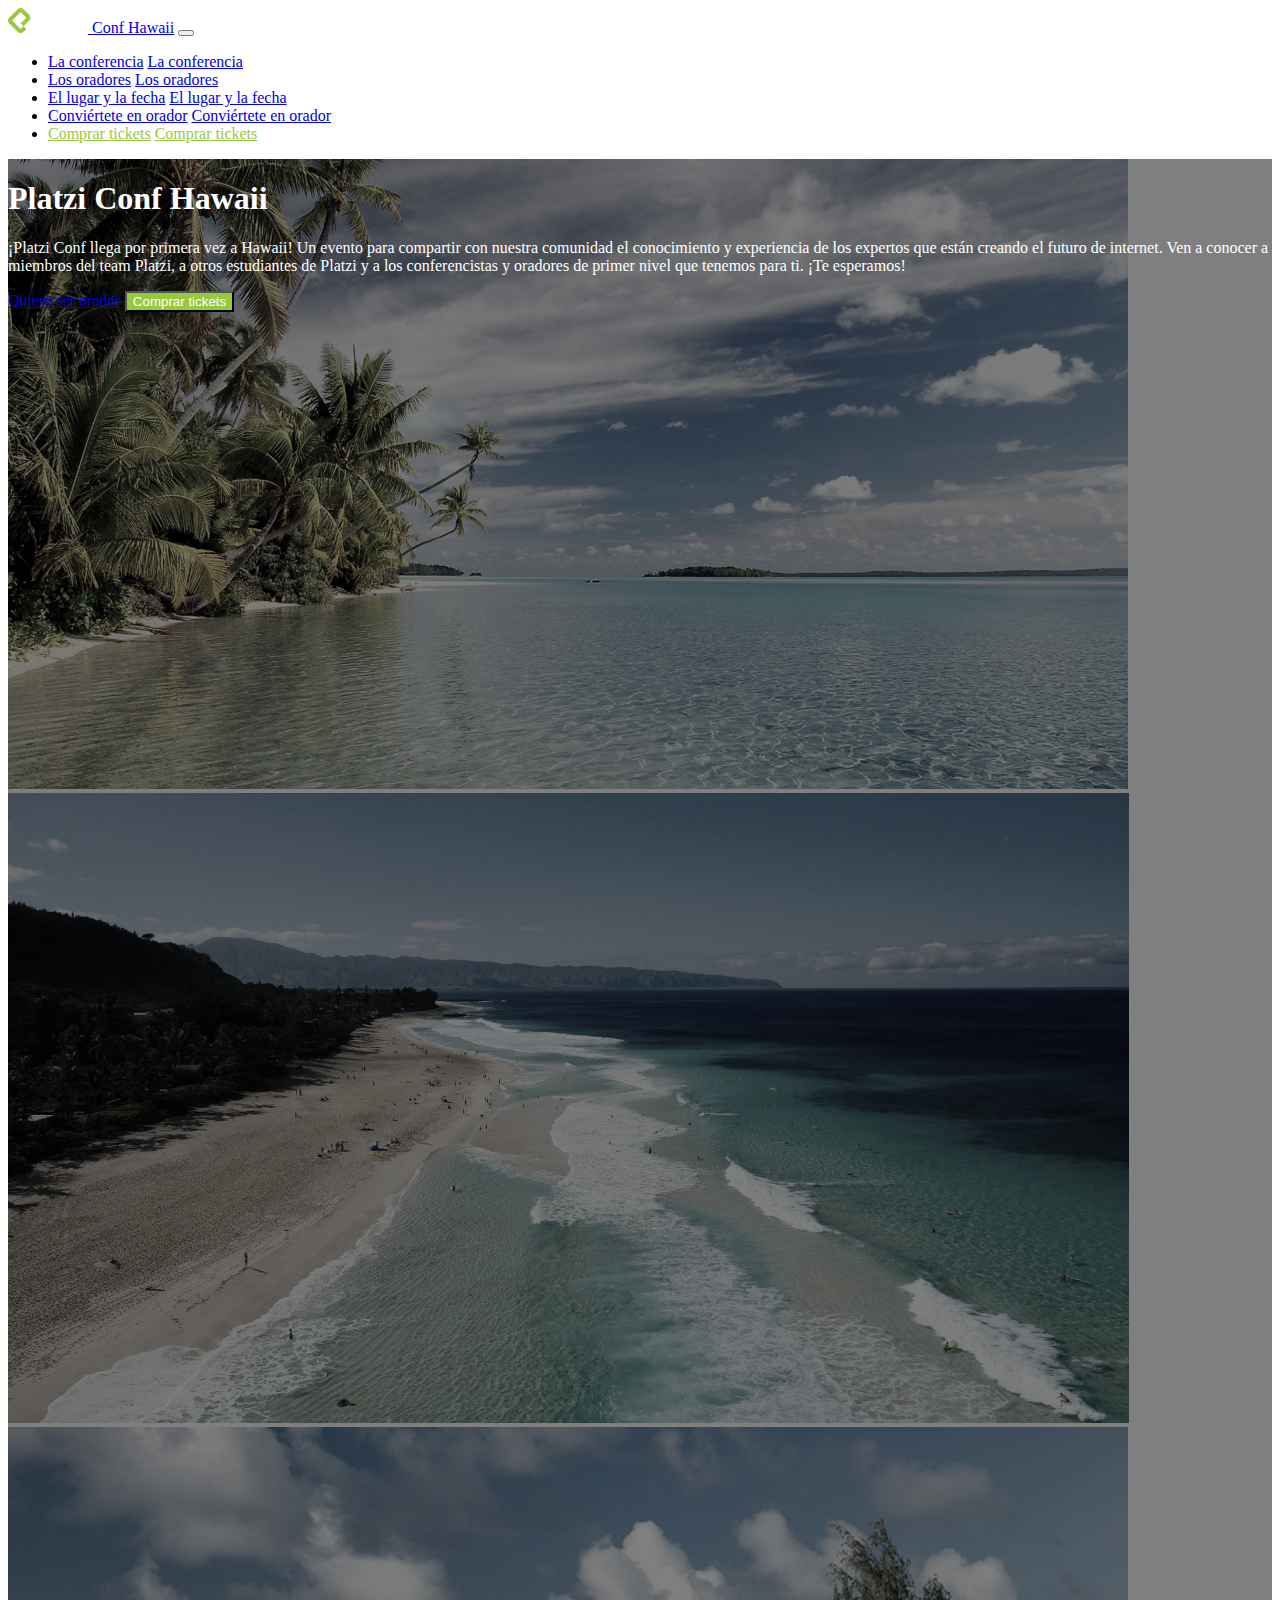
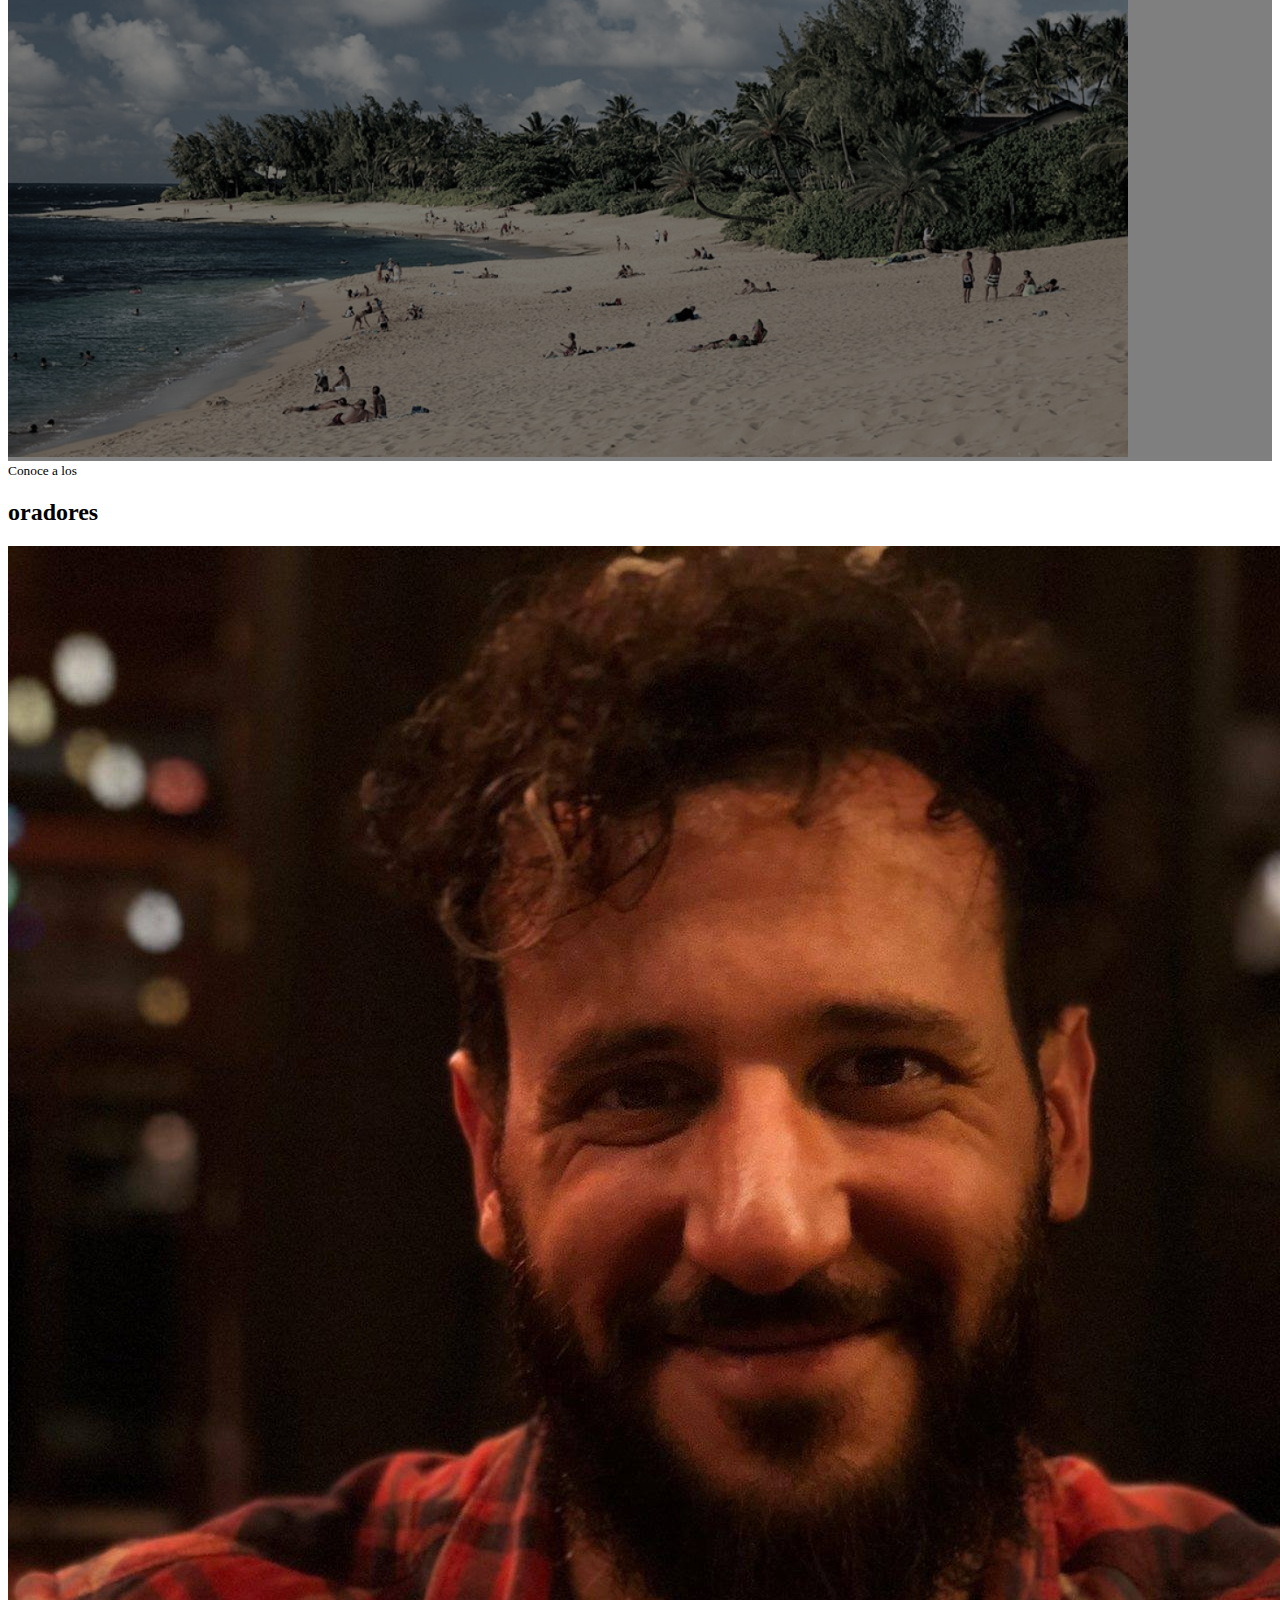
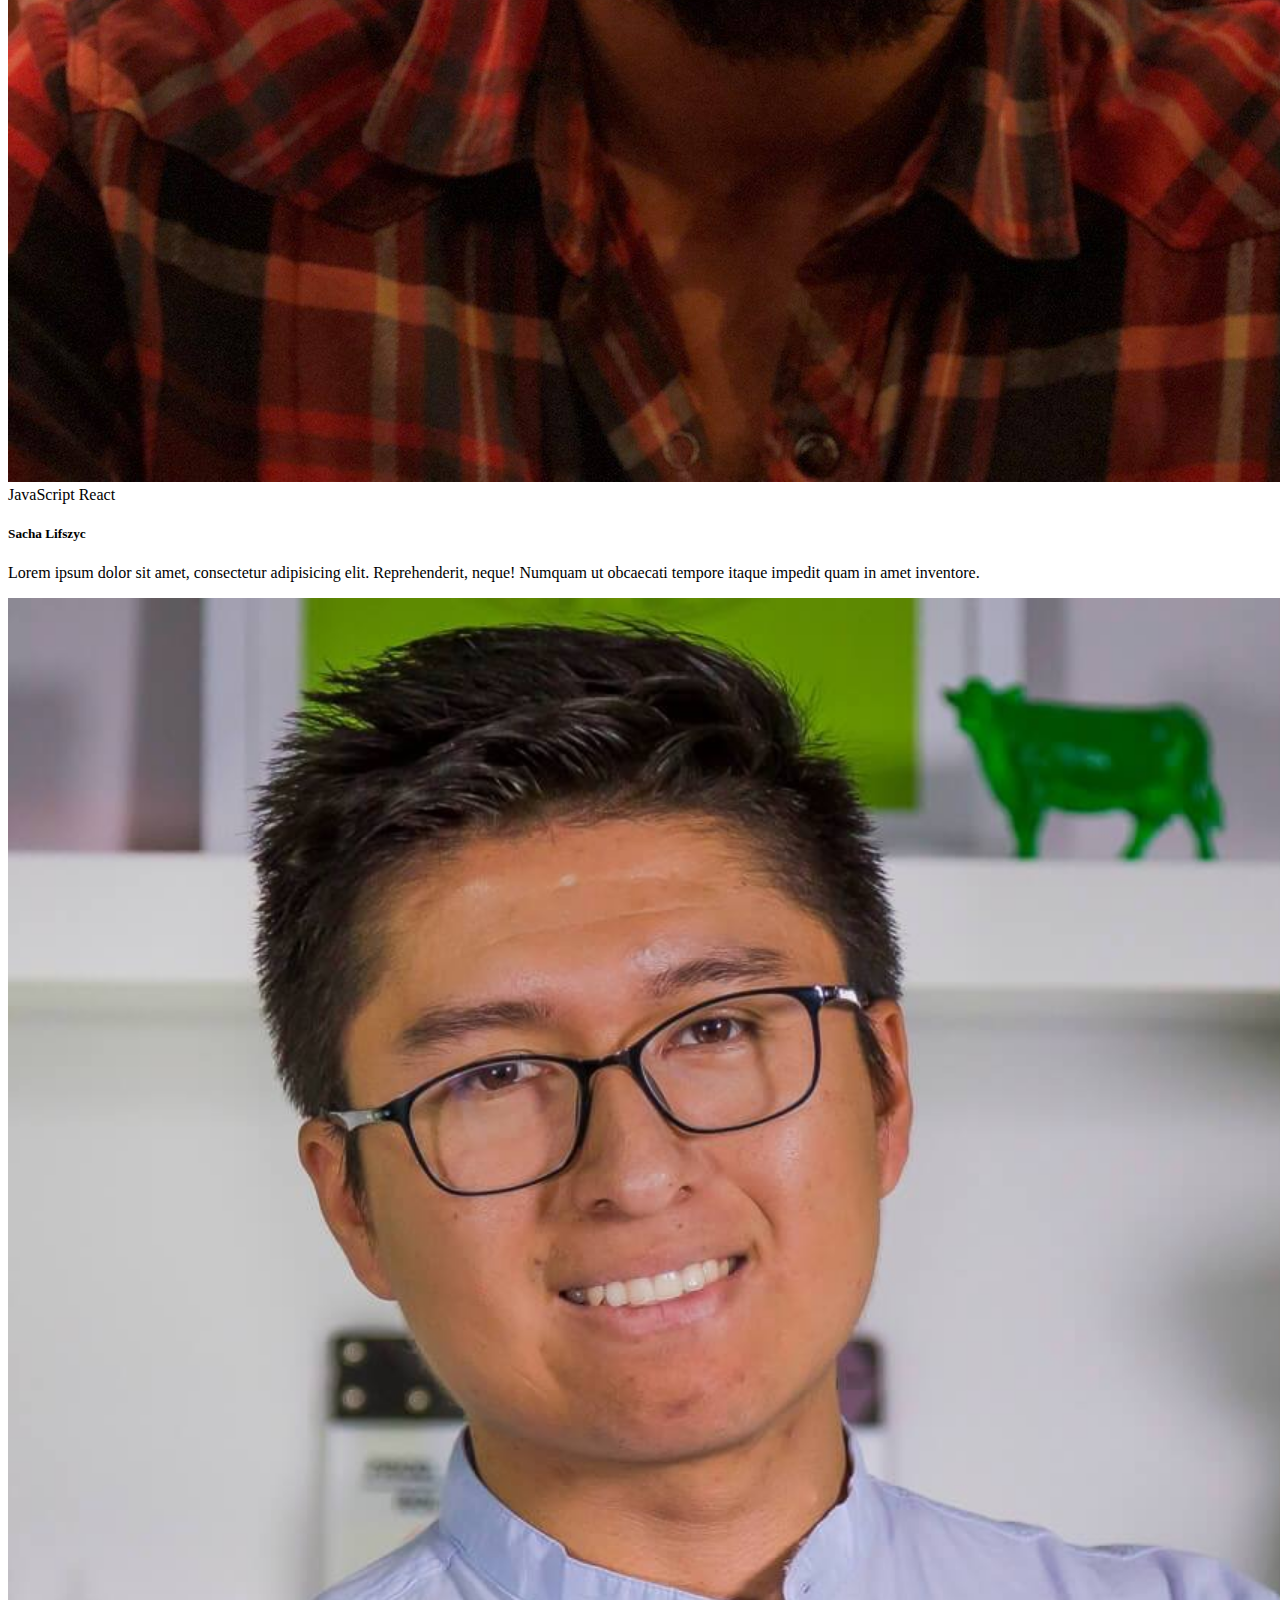
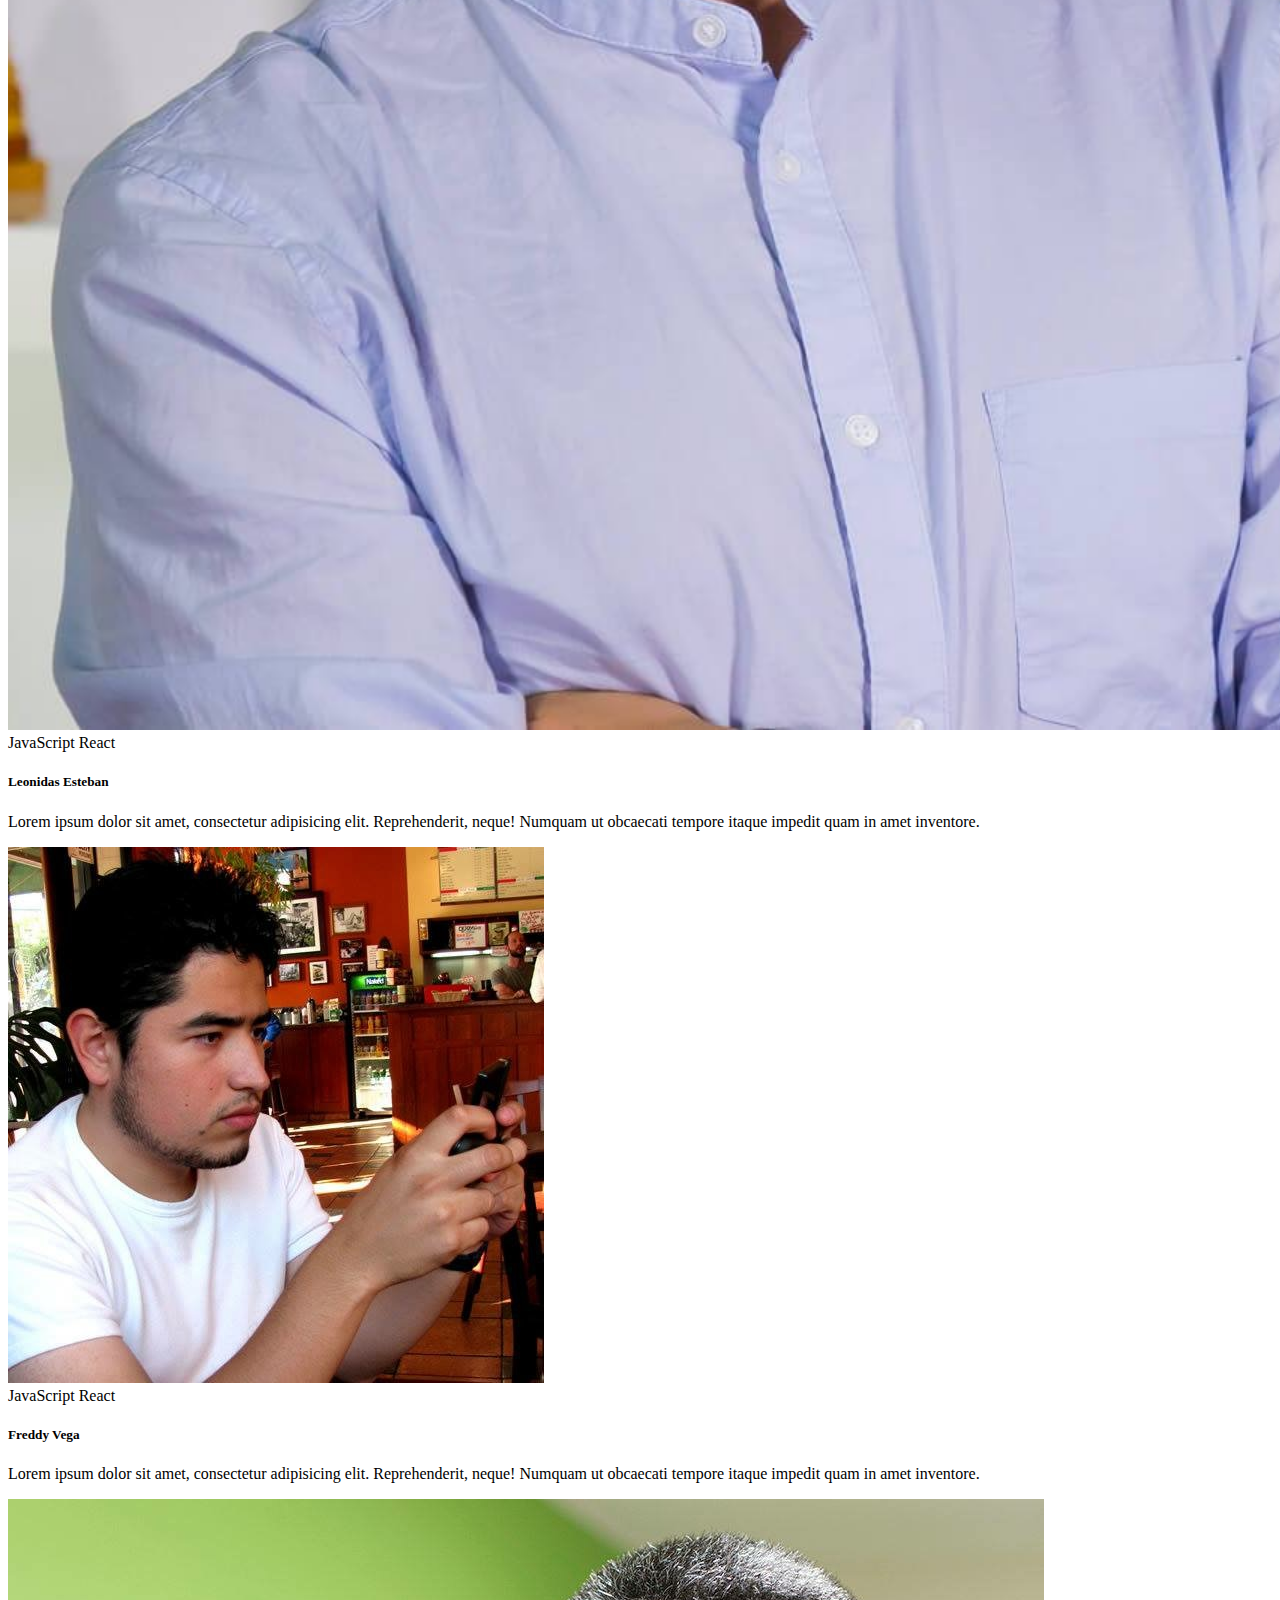
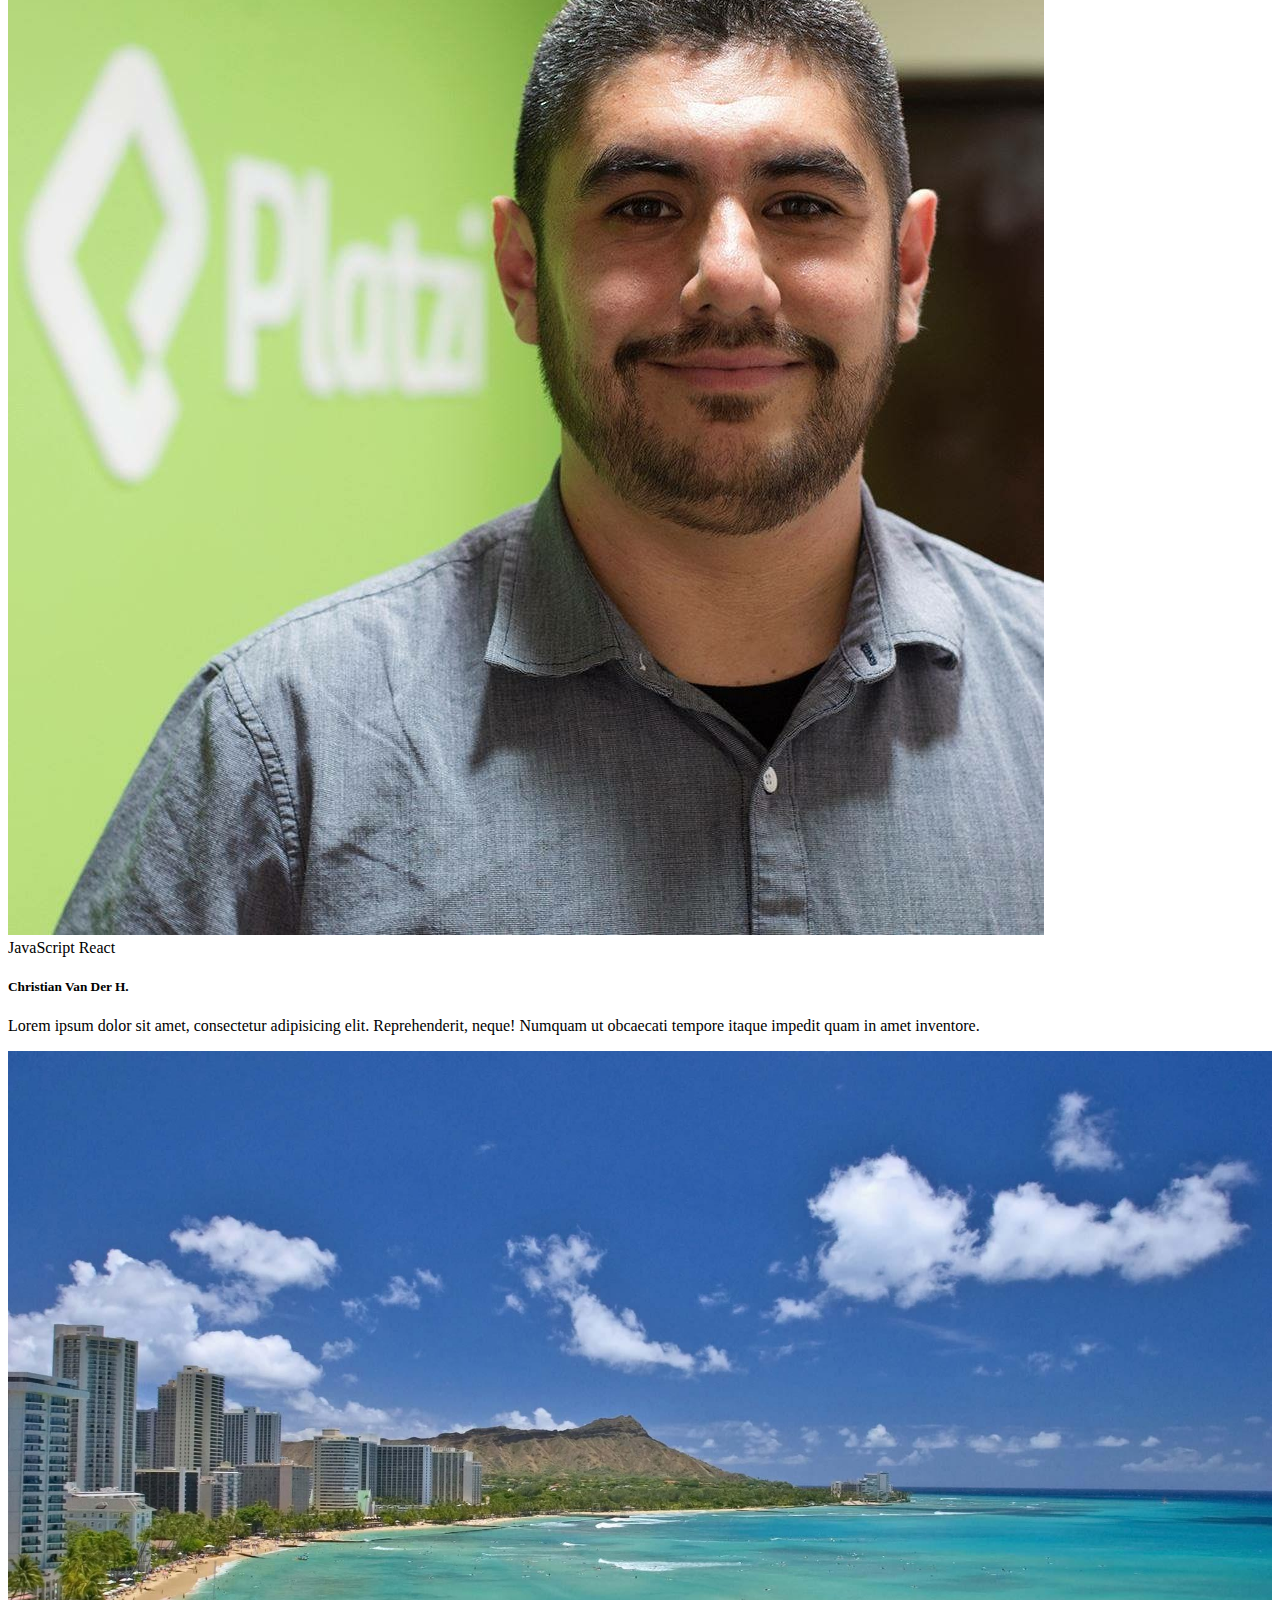
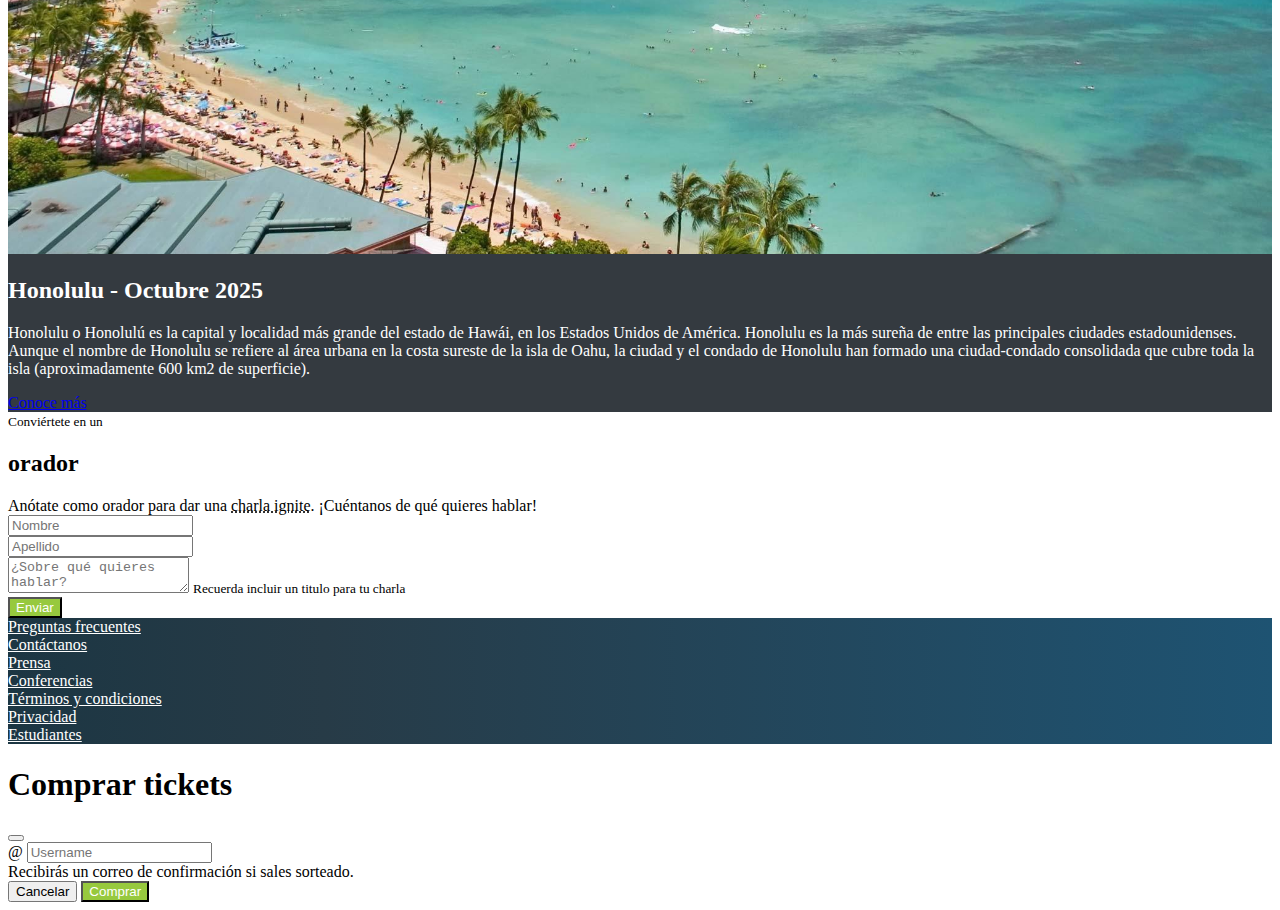
<file: index.html>
<!doctype html>
<html lang="en">
  <head>
    <meta charset="utf-8">
    <meta name="viewport" content="width=device-width, initial-scale=1">
    <link href="https://cdn.jsdelivr.net/npm/bootstrap@5.2.3/dist/css/bootstrap.min.css" rel="stylesheet" integrity="sha384-rbsA2VBKQhggwzxH7pPCaAqO46MgnOM80zW1RWuH61DGLwZJEdK2Kadq2F9CUG65" crossorigin="anonymous">
    <link rel="stylesheet" href="index.css">
    <title>PlatziConf Hawaii</title>
  </head>
  <body data-bs-spy="scroll" data-bs-target="#navbar"  data-bs-offset="0" data-bs-smooth-scroll="true" >
    <!-- Header -->
    <nav id="header" class="navbar navbar-expand-lg navbar-dark bg-dark fixed-top">
        <div class="container">
            <a class="navbar-brand" href="#"><img src="assets/images/platzi-logo.png" alt="Platzi logo"> Conf Hawaii</a>
            <button class="navbar-toggler" type="button" data-bs-toggle="collapse" data-bs-target="#navbar" aria-controls="navbar" aria-expanded="false" aria-label="Toggle navigation">
                <span class="navbar-toggler-icon"></span>
            </button>
            <div class="collapse navbar-collapse" id="navbar">
                <ul class="navbar-nav ms-auto mb-2 mb-lg-0">
                    <li class="nav-item">
                        <a class="nav-link d-lg-none" href="#main"><span data-bs-toggle="collapse" data-bs-target="#navbar">La conferencia</span></a>
                        <a class="nav-link d-none d-lg-block" href="#main">La conferencia</a>
                    </li>
                    <li class="nav-item">
                        <a class="nav-link d-lg-none" href="#speakers"><span data-bs-toggle="collapse" data-bs-target="#navbar">Los oradores</span></a>
                        <a class="nav-link d-none d-lg-block" href="#speakers">Los oradores</a>
                    </li>
                    <li class="nav-item">
                        <a class="nav-link d-lg-none" href="#place-time"><span data-bs-toggle="collapse" data-bs-target="#navbar">El lugar y la fecha</span></a>
                        <a class="nav-link d-none d-lg-block" href="#place-time">El lugar y la fecha</a>
                    </li>
                    <li class="nav-item">
                        <a class="nav-link d-lg-none" href="#conviertete-en-orador"><span data-bs-toggle="collapse" data-bs-target="#navbar">Conviértete en orador</span></a>
                        <a class="nav-link d-none d-lg-block" href="#conviertete-en-orador">Conviértete en orador</a>
                    </li>
                    <li class="nav-item">
                        <a class="nav-link  d-lg-none text-platzi" href="#" data-bs-toggle="modal" data-bs-target="#modalCompra"><span data-bs-toggle="collapse" data-bs-target="#navbar">Comprar tickets</span></a>
                        <a class="nav-link d-none d-lg-block text-platzi" href="#" data-bs-toggle="modal" data-bs-target="#modalCompra">Comprar tickets</a>
                    </li>
                </ul>
            </div>
        </div>
    </nav>
    <!-- /Header -->

    <!-- Main -->
    <main id="main">
        <div id="carousel" class="carousel slide carousel-fade" data-bs-ride="carousel" data-bs-pause="false">
            <div class="carousel-inner">
                <div class="carousel-item active">
                    <img src="assets/images/hawaii.jpg" class="d-block w-100" alt="Hawaii 1">
                </div>
                <div class="carousel-item">
                    <img src="assets/images/hawaii2.jpg" class="d-block w-100" alt="Hawaii 2">
                </div>
                <div class="carousel-item">
                    <img src="assets/images/hawaii3.jpeg" class="d-block w-100" alt="Hawaii 3">
                </div>
                <div class="overlay">
                    <div class="container">
                        <div class="row align-items-center">
                            <div class="col-md-6 offset-md-6 text-center text-md-end">
                                <h1>Platzi Conf Hawaii</h1>
                                <p class="d-none d-sm-block">
                                    ¡Platzi Conf llega por primera vez a Hawaii! Un evento
                                    para compartir con nuestra comunidad el conocimiento y experiencia
                                    de los expertos que están creando el futuro de internet.
                                    Ven a conocer a miembros del team Platzi, a otros estudiantes de Platzi
                                    y a los conferencistas y oradores de primer nivel que tenemos para ti.
                                    ¡Te esperamos!
                                </p>
                                <a href="#" class="btn btn-outline-light">Quiero ser orador</a>
                                <button type="button" class="btn btn-platzi" data-bs-toggle="modal" data-bs-target="#modalCompra">Comprar tickets</button>
                            </div>
                        </div>
                    </div>
                </div>
            </div>
        </div>
    </main>
    <!-- /Main -->

    <!-- Speakers -->
    <section id="speakers" class="my-4">
        <div class="container">
            <div class="row">
                <div class="col text-center text-uppercase">
                    <small>Conoce a los</small>
                    <h2>oradores</h2>
                </div>
            </div>
            <div class="row">
                <div class="col-12 col-md-6 col-lg-4 mb-4">
                    <div class="card">
                        <img src="assets/speakers/sacha.jpg" class="card-img-top" alt="Foto de Sacha">
                        <div class="card-body">
                            <div class="badges">
                                <span class="badge text-bg-warning">JavaScript</span>
                                <span class="badge text-bg-info">React</span>
                            </div>
                            <h5 class="card-title">Sacha Lifszyc</h5>
                            <p class="card-text">Lorem ipsum dolor sit amet, consectetur adipisicing elit. Reprehenderit, neque! Numquam ut obcaecati tempore itaque impedit quam in amet inventore.</p>
                        </div>
                      </div>
                </div>
                <div class="col-12 col-md-6 col-lg-4 mb-4">
                    <div class="card">
                        <img src="assets/speakers/leonidas.jpeg" class="card-img-top" alt="Foto de Sacha">
                        <div class="card-body">
                            <div class="badges">
                                <span class="badge text-bg-warning">JavaScript</span>
                                <span class="badge text-bg-info">React</span>
                            </div>
                            <h5 class="card-title mb-0">Leonidas Esteban</h5>
                            <p class="card-text">Lorem ipsum dolor sit amet, consectetur adipisicing elit. Reprehenderit, neque! Numquam ut obcaecati tempore itaque impedit quam in amet inventore.</p>
                        </div>
                      </div>
                </div>
                <div class="col-12 col-md-6 col-lg-4 mb-4">
                    <div class="card">
                        <img src="assets/speakers/freddy.jpeg" class="card-img-top" alt="Foto de Sacha">
                        <div class="card-body">
                            <div class="badges">
                                <span class="badge text-bg-secondary">JavaScript</span>
                                <span class="badge text-bg-danger">React</span>
                            </div>
                            <h5 class="card-title mb-0">Freddy Vega</h5>
                            <p class="card-text">Lorem ipsum dolor sit amet, consectetur adipisicing elit. Reprehenderit, neque! Numquam ut obcaecati tempore itaque impedit quam in amet inventore.</p>
                        </div>
                      </div>
                </div>
                <div class="col-12 col-md-6 col-lg-4 mb-4">
                    <div class="card">
                        <img src="assets/speakers/cvander.jpeg" class="card-img-top" alt="Foto de Sacha">
                        <div class="card-body">
                            <div class="badges">
                                <span class="badge text-bg-secondary">JavaScript</span>
                                <span class="badge text-bg-danger">React</span>
                            </div>
                            <h5 class="card-title mb-0">Christian Van Der H.</h5>
                            <p class="card-text">Lorem ipsum dolor sit amet, consectetur adipisicing elit. Reprehenderit, neque! Numquam ut obcaecati tempore itaque impedit quam in amet inventore.</p>
                        </div>
                      </div>
                </div>
            </div>
        </div>
    </section>
    <!-- /Speakers -->

    <!-- Lugar y fecha -->
    <section id="place-time">
        <div class="container-fluid">
            <div class="row">
                <div class="col-12 col-lg-6 d-none d-sm-block ps-0 pe-0">
                    <img src="assets/images/honolulu.jpg" alt="Honolulu">
                </div>
                <div class="col-12 col-lg-6 py-4">
                    <h2>Honolulu - Octubre 2025</h2>
                    <p>
                        Honolulu o Honolulú es la capital y localidad más grande del estado de Hawái, en los Estados Unidos de América.
                        Honolulu es la más sureña de entre las principales ciudades estadounidenses. Aunque el  nombre de Honolulu se
                        refiere al área urbana en la costa sureste de la isla de Oahu, la ciudad y el condado de Honolulu han formado una
                        ciudad-condado consolidada que cubre toda la isla (aproximadamente 600 km2 de superficie).
                    </p>
                    <a class="btn btn-outline-light" href="https://es.wikipedia.org/wiki/Honolulu">Conoce más</a>
                </div>
            </div>
        </div>
    </section>
    <!-- /Lugar y fecha -->

    <!-- Conviértete en orador -->
    <section id="conviertete-en-orador"  class="my-4">
        <div class="container">
            <div class="row">
                <div class="col text-uppercase text-center">
                    <small>Conviértete en un</small>
                    <h2>orador</h2>
                </div>
            </div>
            <div class="row">
                <div class="col text-center">
                    Anótate como orador para dar una <abbr title="charla de 5 minutos" data-bs-toggle="tooltip">charla ignite</abbr>.
                    ¡Cuéntanos de qué quieres hablar!
                </div>
            </div>

            <div class="row">
                <div class="col col-md-10 offset-md-1 col-lg-8 offset-lg-2 pt-3">
                    <form>
                        <div class="row">
                            <div class="form-label col-12 col-md-6">
                                <input
                                    type="text"
                                    class="form-control"
                                    placeholder="Nombre"
                                    aria-label="Nombre"
                                />
                            </div>
                            <div class="form-label col-12 col-md-6">
                                <input
                                    type="text"
                                    class="form-control"
                                    placeholder="Apellido"
                                    aria-label="Apellido"
                                />
                            </div>
                        </div>
                        <div class="row">
                            <div class="form-label col">
                                <textarea
                                    name="text"
                                    class="form-control form-control-lg"
                                    placeholder="¿Sobre qué quieres hablar?"
                                ></textarea>
                                <small class="form-text text-muted">
                                    Recuerda incluir un titulo para tu charla
                                </small>
                            </div>
                        </div>
                        <div class="row">
                            <div class="form-label col">
                                <button type="button" class="btn btn-platzi col-12">
                                    Enviar
                                </button>
                            </div>
                        </div>
                    </form>
                </div>
            </div>
        </div>
    </section>
    <!-- /Conviértete en orador -->

    <!-- Footer -->
    <footer id="footer" class="pb-4 pt-4">
        <div class="container">
            <div class="row text-center">
                <div class="col-12 col-lg"><a href="#">Preguntas frecuentes</a></div>
                <div class="col-12 col-lg"><a href="#">Contáctanos</a></div>
                <div class="col-12 col-lg"><a href="#">Prensa</a></div>
                <div class="col-12 col-lg"><a href="#">Conferencias</a></div>
                <div class="col-12 col-lg"><a href="#">Términos y condiciones</a></div>
                <div class="col-12 col-lg"><a href="#">Privacidad</a></div>
                <div class="col-12 col-lg"><a href="#">Estudiantes</a></div>
            </div>
        </div>
    </footer>
    <!-- /Footer -->

    <!-- Modal -->
    <div class="modal fade" id="modalCompra" tabindex="-1" aria-labelledby="exampleModalCenterTitle" aria-modal="true" role="dialog">
        <div class="modal-dialog modal-dialog-centered">
            <div class="modal-content">
                <div class="modal-header">
                    <h1 class="modal-title fs-5" id="exampleModalCenterTitle">Comprar tickets</h1>
                    <button type="button" class="btn-close" data-bs-dismiss="modal" aria-label="Close"></button>
                </div>
                <form>
                    <div class="modal-body">
                            <div class="input-group mb-3">
                                <span class="input-group-text" id="basic-addon1">@</span>
                                <input type="text" class="form-control" placeholder="Username" aria-label="Username" aria-describedby="basic-addon1">
                            </div>
                        <div class="alert alert-warning" role="alert">
                            Recibirás un correo de confirmación si sales sorteado.
                        </div>
                    </div>
                    <div class="modal-footer">
                        <button type="button" class="btn btn-secondary" data-bs-dismiss="modal">Cancelar</button>
                        <button type="button" class="btn btn-platzi">Comprar</button>
                    </div>
                </form>
            </div>
        </div>
    </div>
    <!-- /Modal -->

    <!-- Link to Bootstrap bundle script -->
    <script src="https://cdn.jsdelivr.net/npm/bootstrap@5.2.3/dist/js/bootstrap.bundle.min.js" integrity="sha384-kenU1KFdBIe4zVF0s0G1M5b4hcpxyD9F7jL+jjXkk+Q2h455rYXK/7HAuoJl+0I4" crossorigin="anonymous"></script>
    <script src="index.js"></script>
  </body>
</html>
</file>
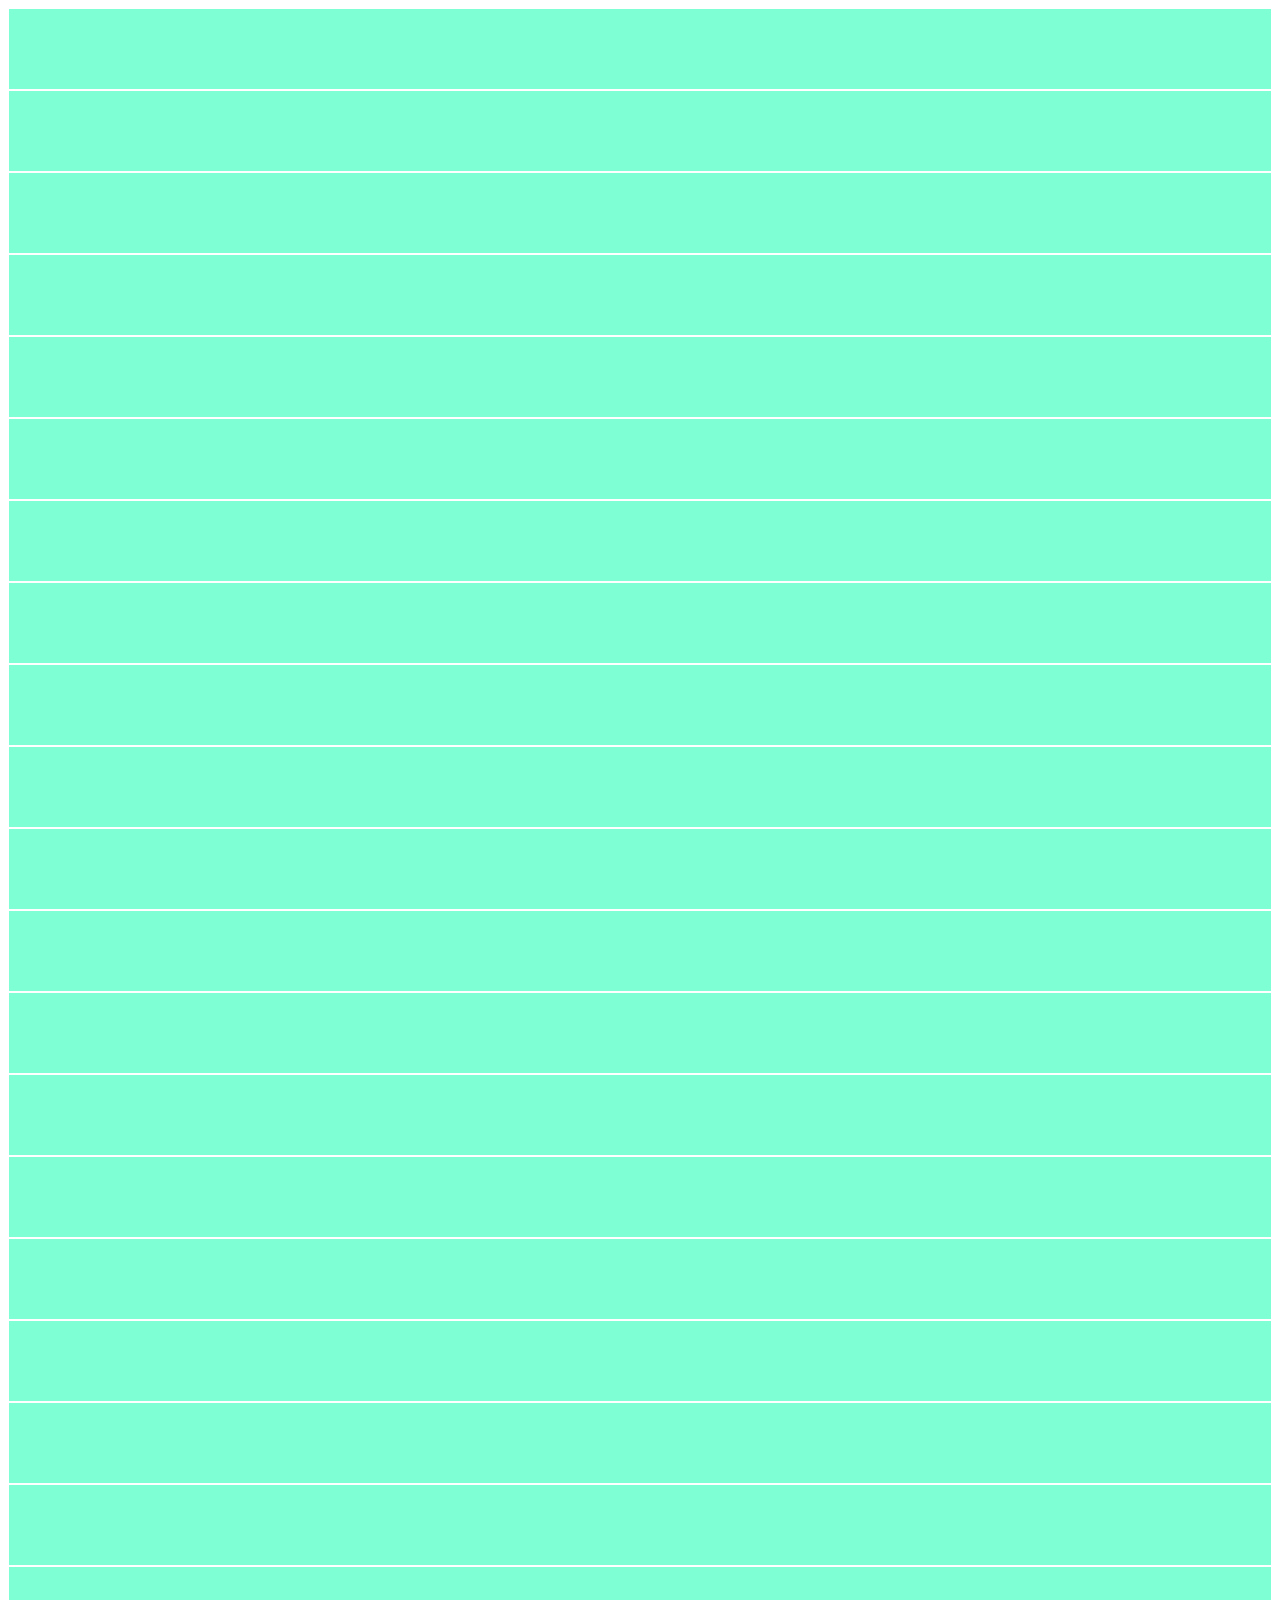
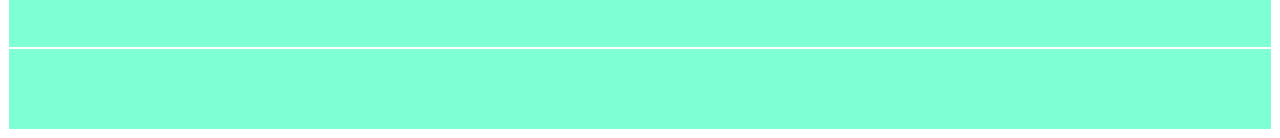
<file: desafio-1-final.html>
<!doctype html>
<html lang="en">
  <head>
    <meta charset="utf-8">
    <meta name="viewport" content="width=device-width, initial-scale=1">
    <link href="https://cdn.jsdelivr.net/npm/bootstrap@5.3.0-alpha2/dist/css/bootstrap.min.css" rel="stylesheet" integrity="sha384-aFq/bzH65dt+w6FI2ooMVUpc+21e0SRygnTpmBvdBgSdnuTN7QbdgL+OapgHtvPp" crossorigin="anonymous">
    <title>Bootstrap demo</title>
    <style>
        .row {
            background-color:aquamarine;
        }
    </style>
  </head>
  <body>
    <div class="container">
        <div class="row">
            <div class="col" style="border: 1px solid white; height: 80px;">
                <p></p>
            </div>
            <div class="col" style="border: 1px solid white; height: 80px;">
                <p></p>
            </div>
            <div class="col" style="border: 1px solid white; height: 80px;">
                <p></p>
            </div>
        </div>
        <div class="row">
            <div class="col" style="border: 1px solid white; height: 80px;">
                <p></p>
            </div>
            <div class="col" style="border: 1px solid white; height: 80px;">
                <p></p>
            </div>
            <div class="col" style="border: 1px solid white; height: 80px;">
                <p></p>
            </div>
            <div class="col" style="border: 1px solid white; height: 80px;">
                <p></p>
            </div>
            <div class="col" style="border: 1px solid white; height: 80px;">
                <p></p>
            </div>
            <div class="col" style="border: 1px solid white; height: 80px;">
                <p></p>
            </div>
            <div class="col" style="border: 1px solid white; height: 80px;">
                <p></p>
            </div>
            <div class="col" style="border: 1px solid white; height: 80px;">
                <p></p>
            </div>
            <div class="col" style="border: 1px solid white; height: 80px;">
                <p></p>
            </div>
            <div class="col" style="border: 1px solid white; height: 80px;">
                <p></p>
            </div>
        </div>
        <div class="row">
            <div class="col" style="border: 1px solid white; height: 80px;">
                <p></p>
            </div>
            <div class="col" style="border: 1px solid white; height: 80px;">
                <p></p>
            </div>
        </div>
        <div class="row">
            <div class="col" style="border: 1px solid white; height: 80px;">
                <p></p>
            </div>
            <div class="col" style="border: 1px solid white; height: 80px;">
                <p></p>
            </div>
            <div class="col" style="border: 1px solid white; height: 80px;">
                <p></p>
            </div>
            <div class="col" style="border: 1px solid white; height: 80px;">
                <p></p>
            </div>
            <div class="col" style="border: 1px solid white; height: 80px;">
                <p></p>
            </div>
        </div>
        <div class="row">
            <div class="col" style="border: 1px solid white; height: 80px;">
                <p></p>
            </div>
        </div>
    </div>
    <script src="https://cdn.jsdelivr.net/npm/bootstrap@5.3.0-alpha2/dist/js/bootstrap.bundle.min.js" integrity="sha384-qKXV1j0HvMUeCBQ+QVp7JcfGl760yU08IQ+GpUo5hlbpg51QRiuqHAJz8+BrxE/N" crossorigin="anonymous"></script>
  </body>
</html>
</file>
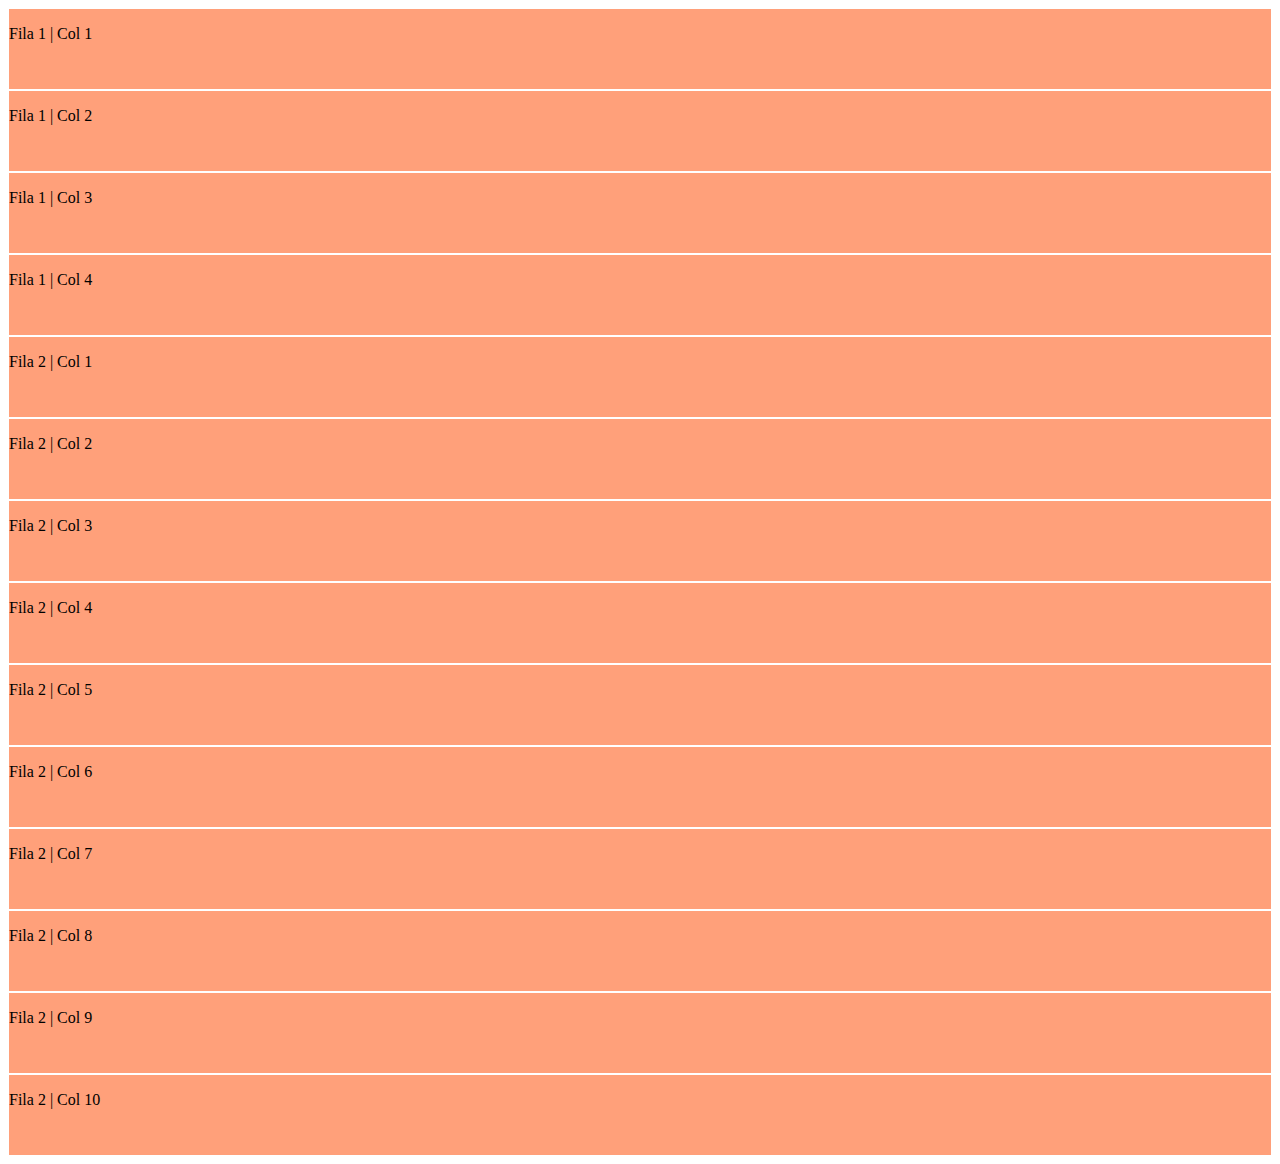
<file: desafio-2-final.html>
<!doctype html>
<html lang="en">
  <head>
    <meta charset="utf-8">
    <meta name="viewport" content="width=device-width, initial-scale=1">
    <link href="https://cdn.jsdelivr.net/npm/bootstrap@5.3.0-alpha2/dist/css/bootstrap.min.css" rel="stylesheet" integrity="sha384-aFq/bzH65dt+w6FI2ooMVUpc+21e0SRygnTpmBvdBgSdnuTN7QbdgL+OapgHtvPp" crossorigin="anonymous">
    <title>Bootstrap demo</title>
    <style>
        .row {
            background-color:lightsalmon;
        }
    </style>
  </head>
  <body>
    <div class="container">
        <div class="row">
            <div class="col-6 col-md-3" style="border: 1px solid white; height: 80px;">
                <p>Fila 1 | Col 1</p>
            </div>
            <div class="col-6 col-md-3" style="border: 1px solid white; height: 80px;">
                <p>Fila 1 | Col 2</p>
            </div>
            <div class="col-6 col-md-3" style="border: 1px solid white; height: 80px;">
                <p>Fila 1 | Col 3</p>
            </div>
            <div class="col-6 col-md-3" style="border: 1px solid white; height: 80px;">
                <p>Fila 1 | Col 4</p>
            </div>
        </div>
        <div class="row">
            <div class="col-12 col-md-6 col-lg" style="border: 1px solid white; height: 80px;">
                <p>Fila 2 | Col 1</p>
            </div>
            <div class="col-12 col-md-6 col-lg" style="border: 1px solid white; height: 80px;">
                <p>Fila 2 | Col 2</p>
            </div>
            <div class="col-12 col-md-6 col-lg" style="border: 1px solid white; height: 80px;">
                <p>Fila 2 | Col 3</p>
            </div>
            <div class="col-12 col-md-6 col-lg" style="border: 1px solid white; height: 80px;">
                <p>Fila 2 | Col 4</p>
            </div>
            <div class="col-12 col-md-6 col-lg" style="border: 1px solid white; height: 80px;">
                <p>Fila 2 | Col 5</p>
            </div>
            <div class="col-12 col-md-6 col-lg" style="border: 1px solid white; height: 80px;">
                <p>Fila 2 | Col 6</p>
            </div>
            <div class="col-12 col-md-6 col-lg" style="border: 1px solid white; height: 80px;">
                <p>Fila 2 | Col 7</p>
            </div>
            <div class="col-12 col-md-6 col-lg" style="border: 1px solid white; height: 80px;">
                <p>Fila 2 | Col 8</p>
            </div>
            <div class="col-12 col-md-6 col-lg" style="border: 1px solid white; height: 80px;">
                <p>Fila 2 | Col 9</p>
            </div>
            <div class="col-12 col-md-6 col-lg" style="border: 1px solid white; height: 80px;">
                <p>Fila 2 | Col 10</p>
            </div>
        </div>
    </div>
    <script src="https://cdn.jsdelivr.net/npm/bootstrap@5.3.0-alpha2/dist/js/bootstrap.bundle.min.js" integrity="sha384-qKXV1j0HvMUeCBQ+QVp7JcfGl760yU08IQ+GpUo5hlbpg51QRiuqHAJz8+BrxE/N" crossorigin="anonymous"></script>
  </body>
</html>
</file>
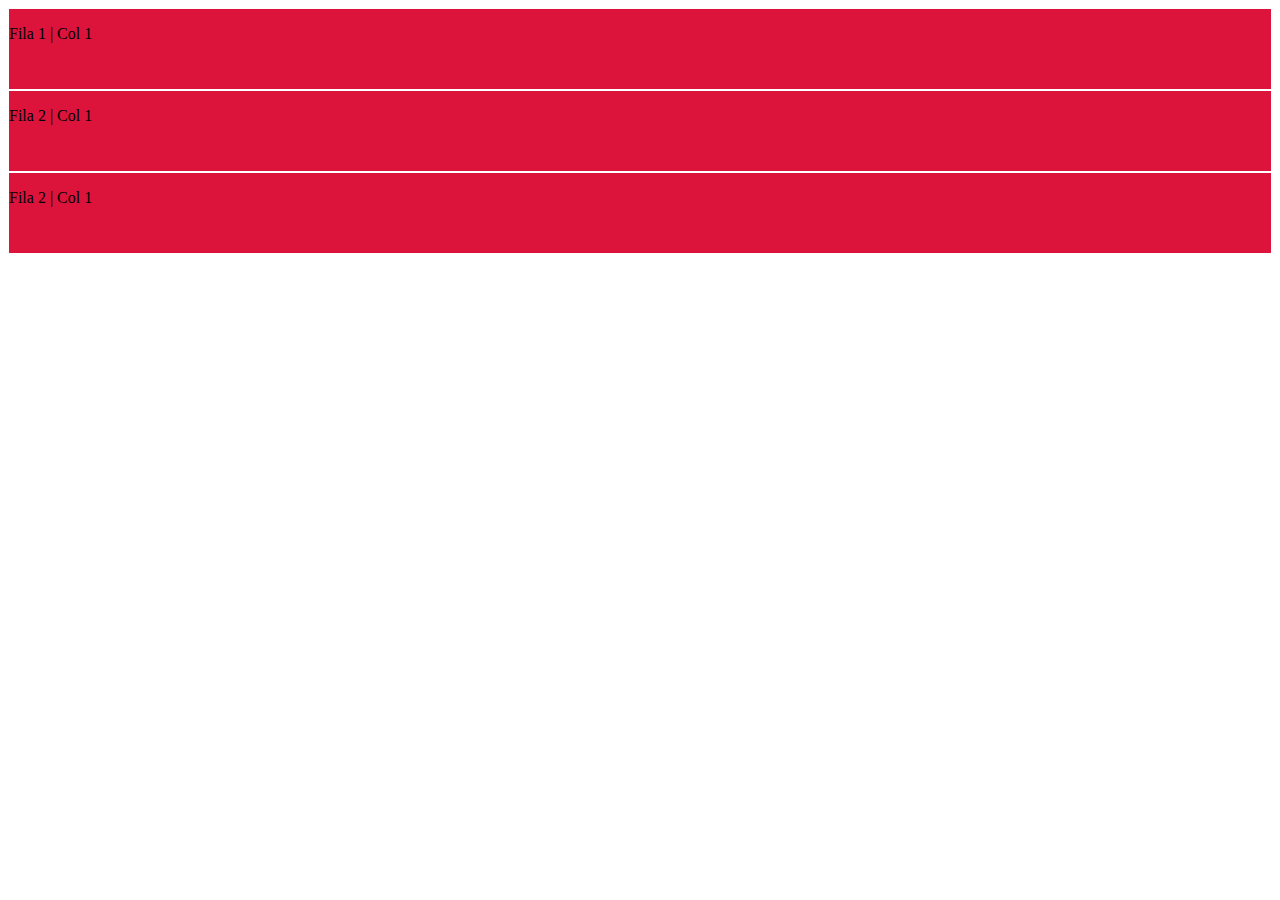
<file: desafio-3-final.html>
<!doctype html>
<html lang="en">
  <head>
    <meta charset="utf-8">
    <meta name="viewport" content="width=device-width, initial-scale=1">
    <link href="https://cdn.jsdelivr.net/npm/bootstrap@5.3.0-alpha2/dist/css/bootstrap.min.css" rel="stylesheet" integrity="sha384-aFq/bzH65dt+w6FI2ooMVUpc+21e0SRygnTpmBvdBgSdnuTN7QbdgL+OapgHtvPp" crossorigin="anonymous">
    <title>Bootstrap demo</title>
  </head>
  <body>
    <div class="container">
        <div class="row">
            <div class="col-12 offset-md-6 col-md-6" style="background-color:crimson; border: 1px solid white; height: 80px;">
                <p>Fila 1 | Col 1</p>
            </div>
        </div>
        <div class="row">
            <div class="col-8 offset-md-2" style="background-color:crimson; border: 1px solid white; height: 80px;">
                <p>Fila 2 | Col 1</p>
            </div>
        </div>
        <div class="row">
            <div class="col-3 offset-9 offset-md-0" style="background-color:crimson; border: 1px solid white; height: 80px;">
                <p>Fila 2 | Col 1</p>
            </div>
        </div>
    </div>
    <script src="https://cdn.jsdelivr.net/npm/bootstrap@5.3.0-alpha2/dist/js/bootstrap.bundle.min.js" integrity="sha384-qKXV1j0HvMUeCBQ+QVp7JcfGl760yU08IQ+GpUo5hlbpg51QRiuqHAJz8+BrxE/N" crossorigin="anonymous"></script>
  </body>
</html>
</file>
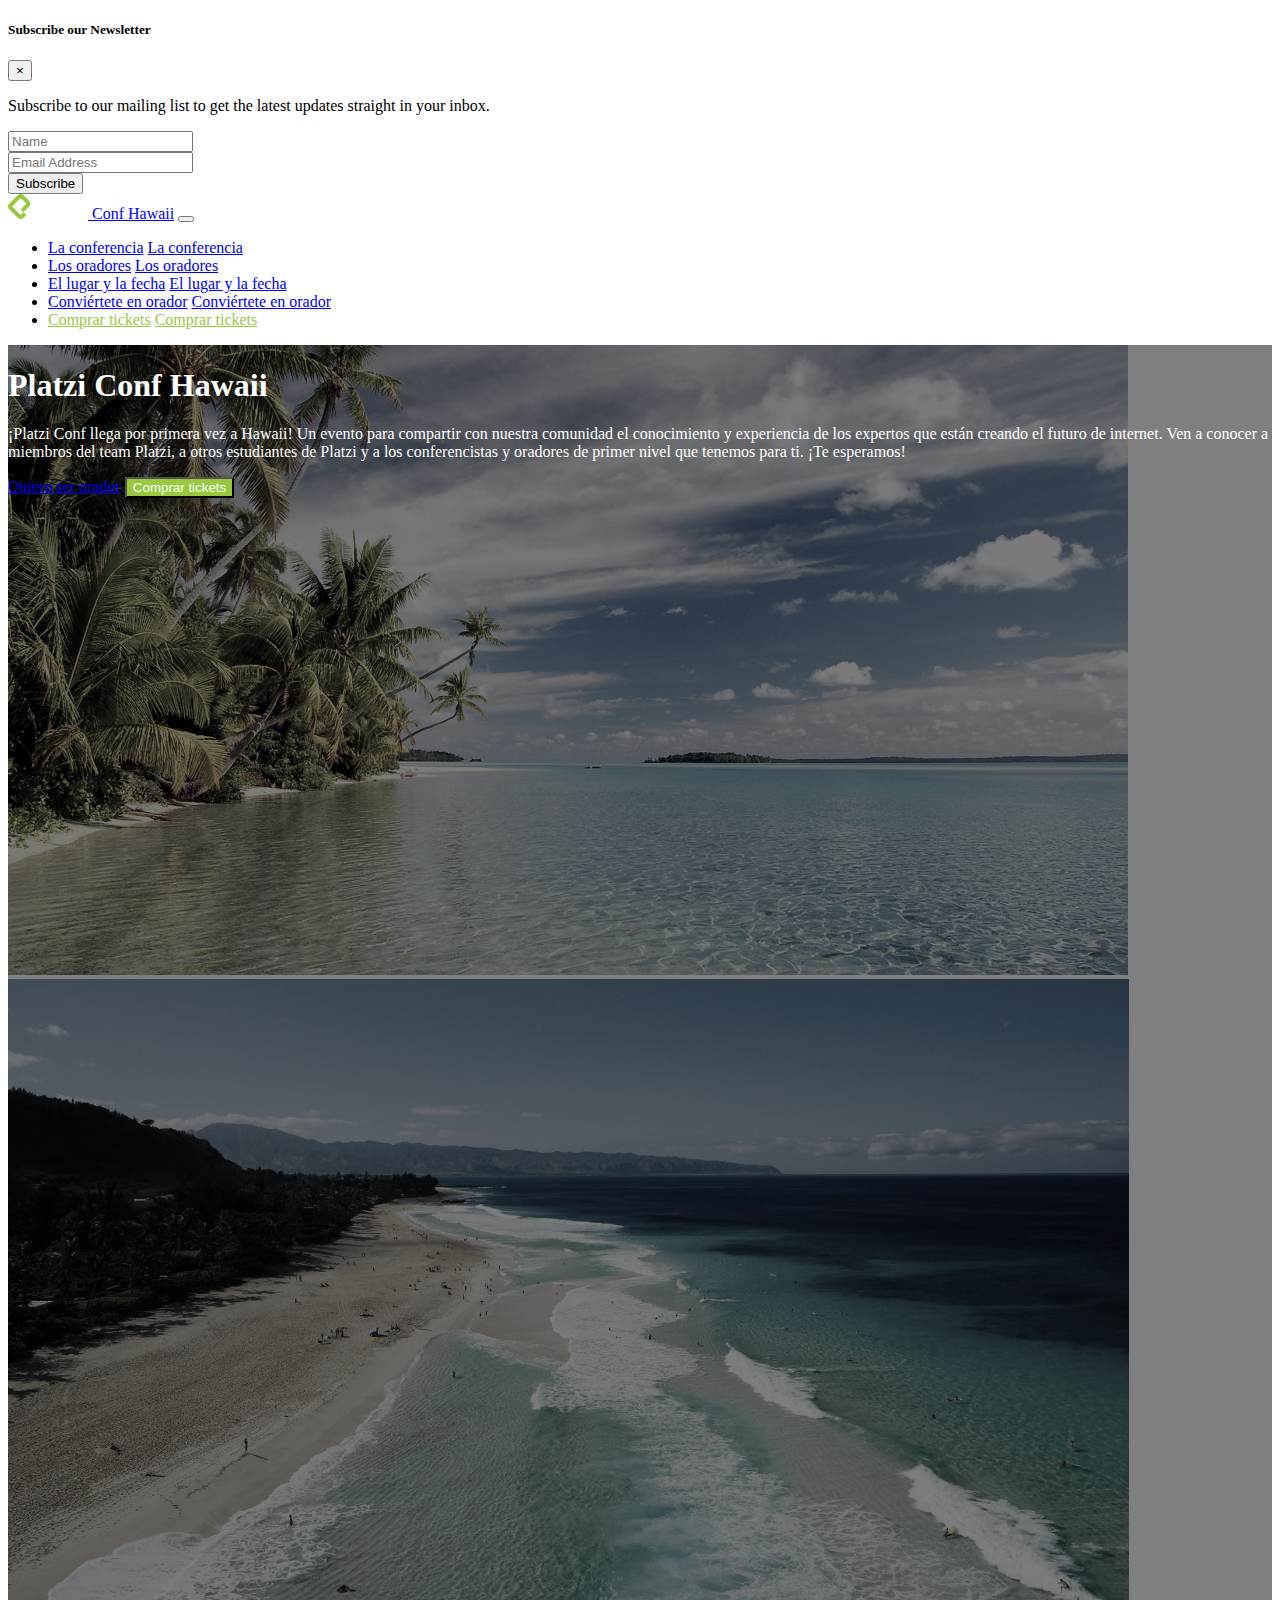
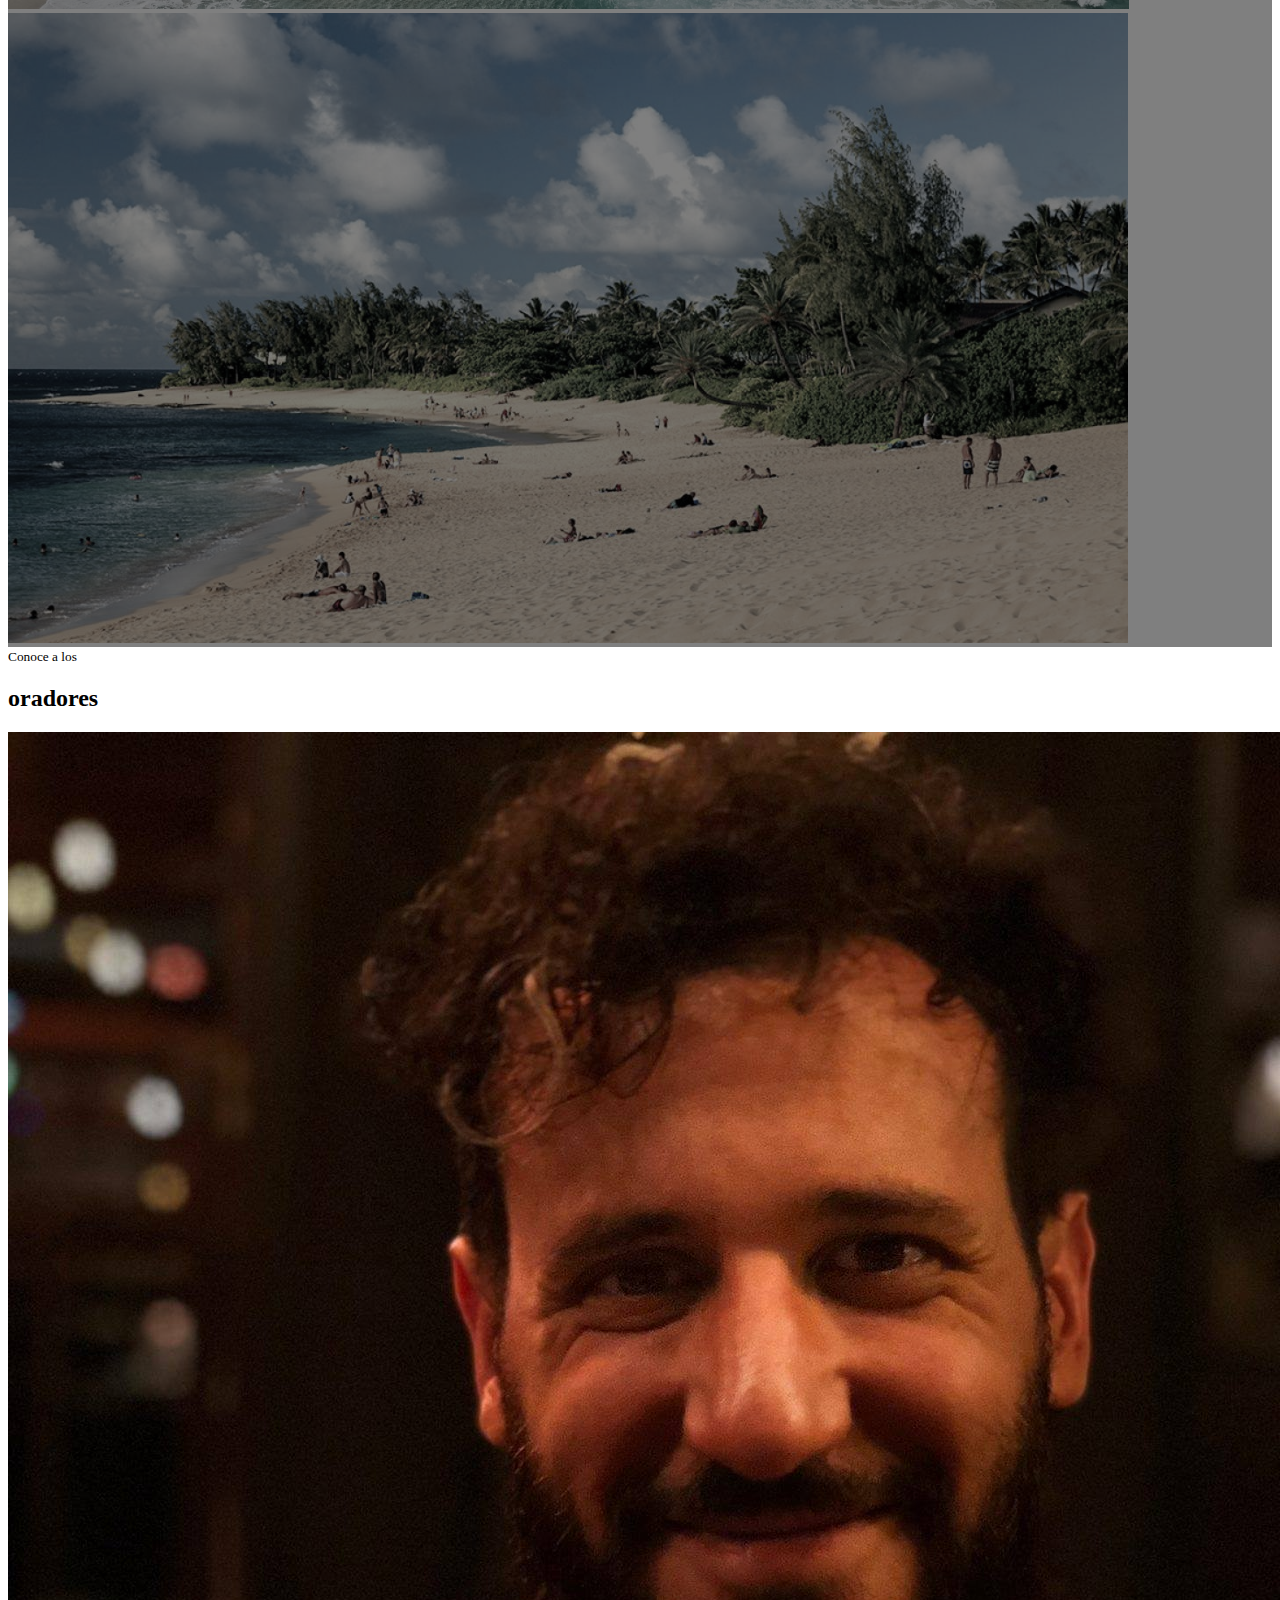
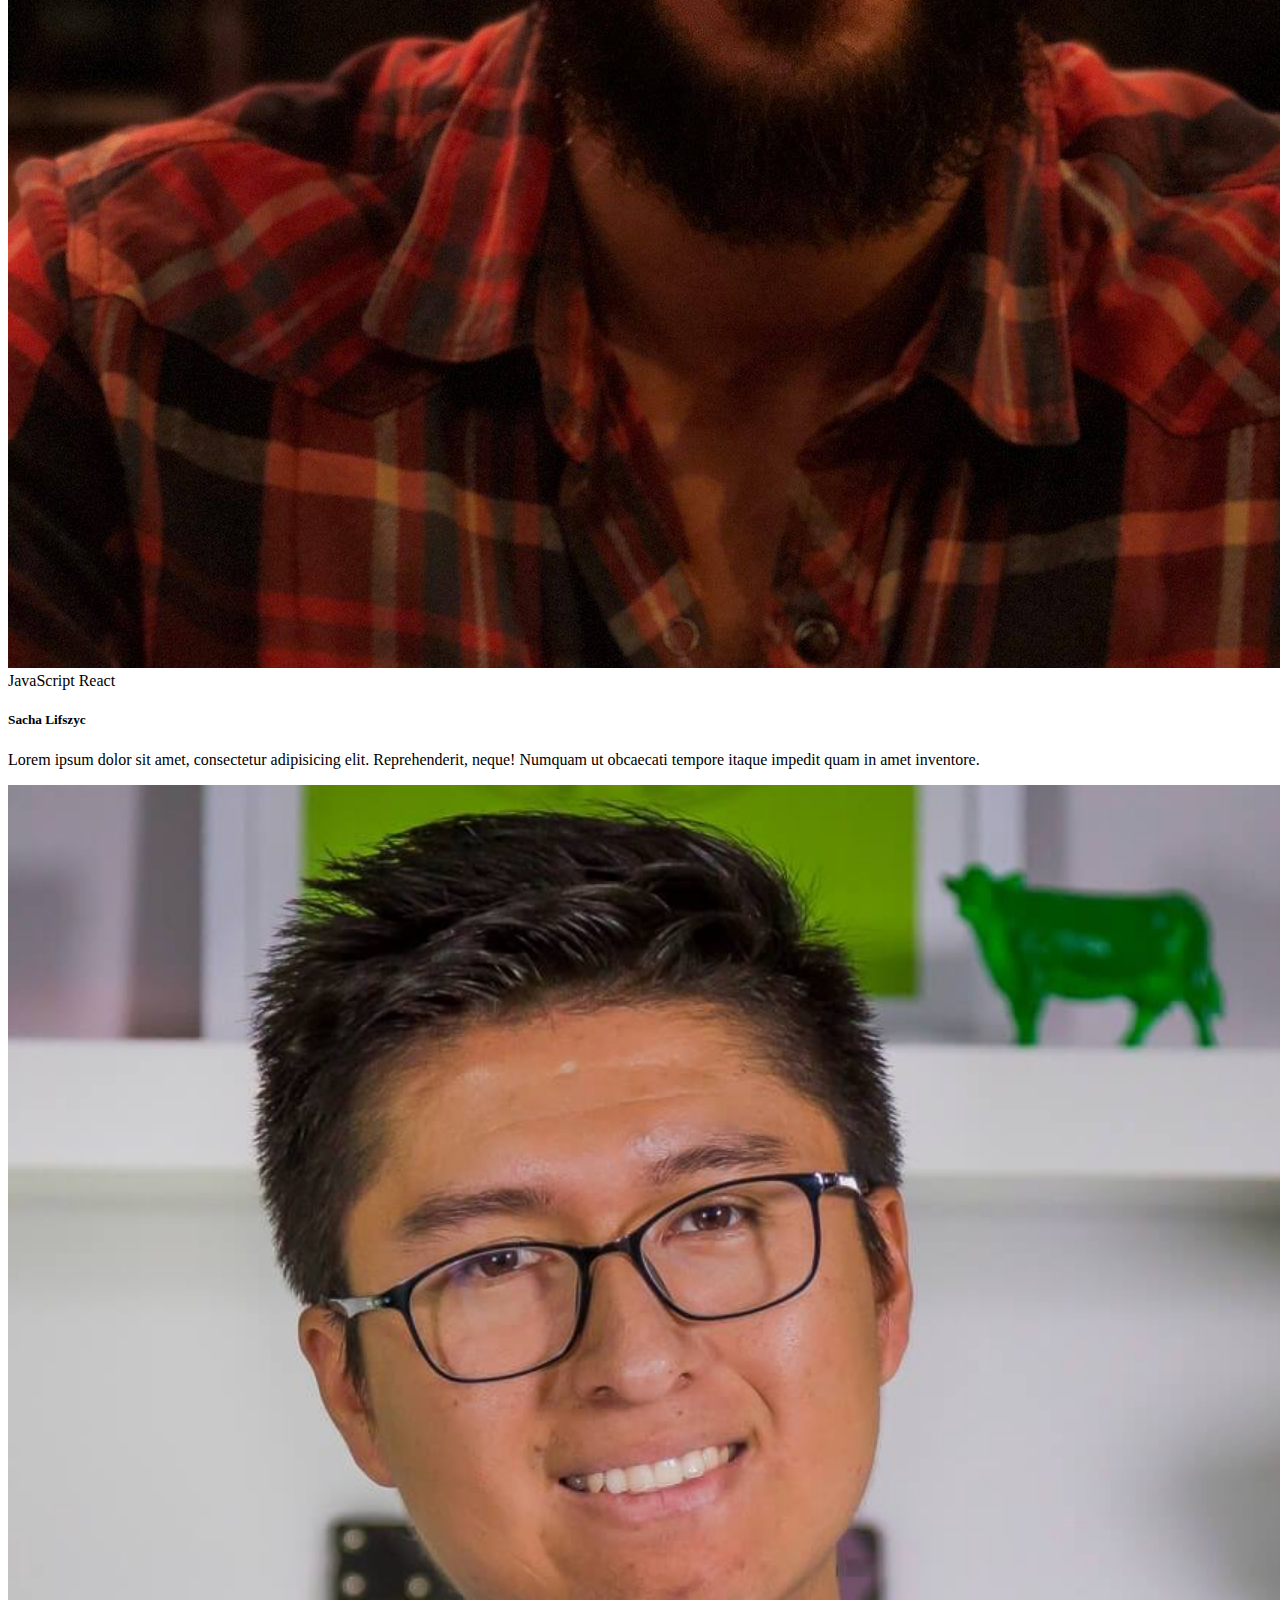
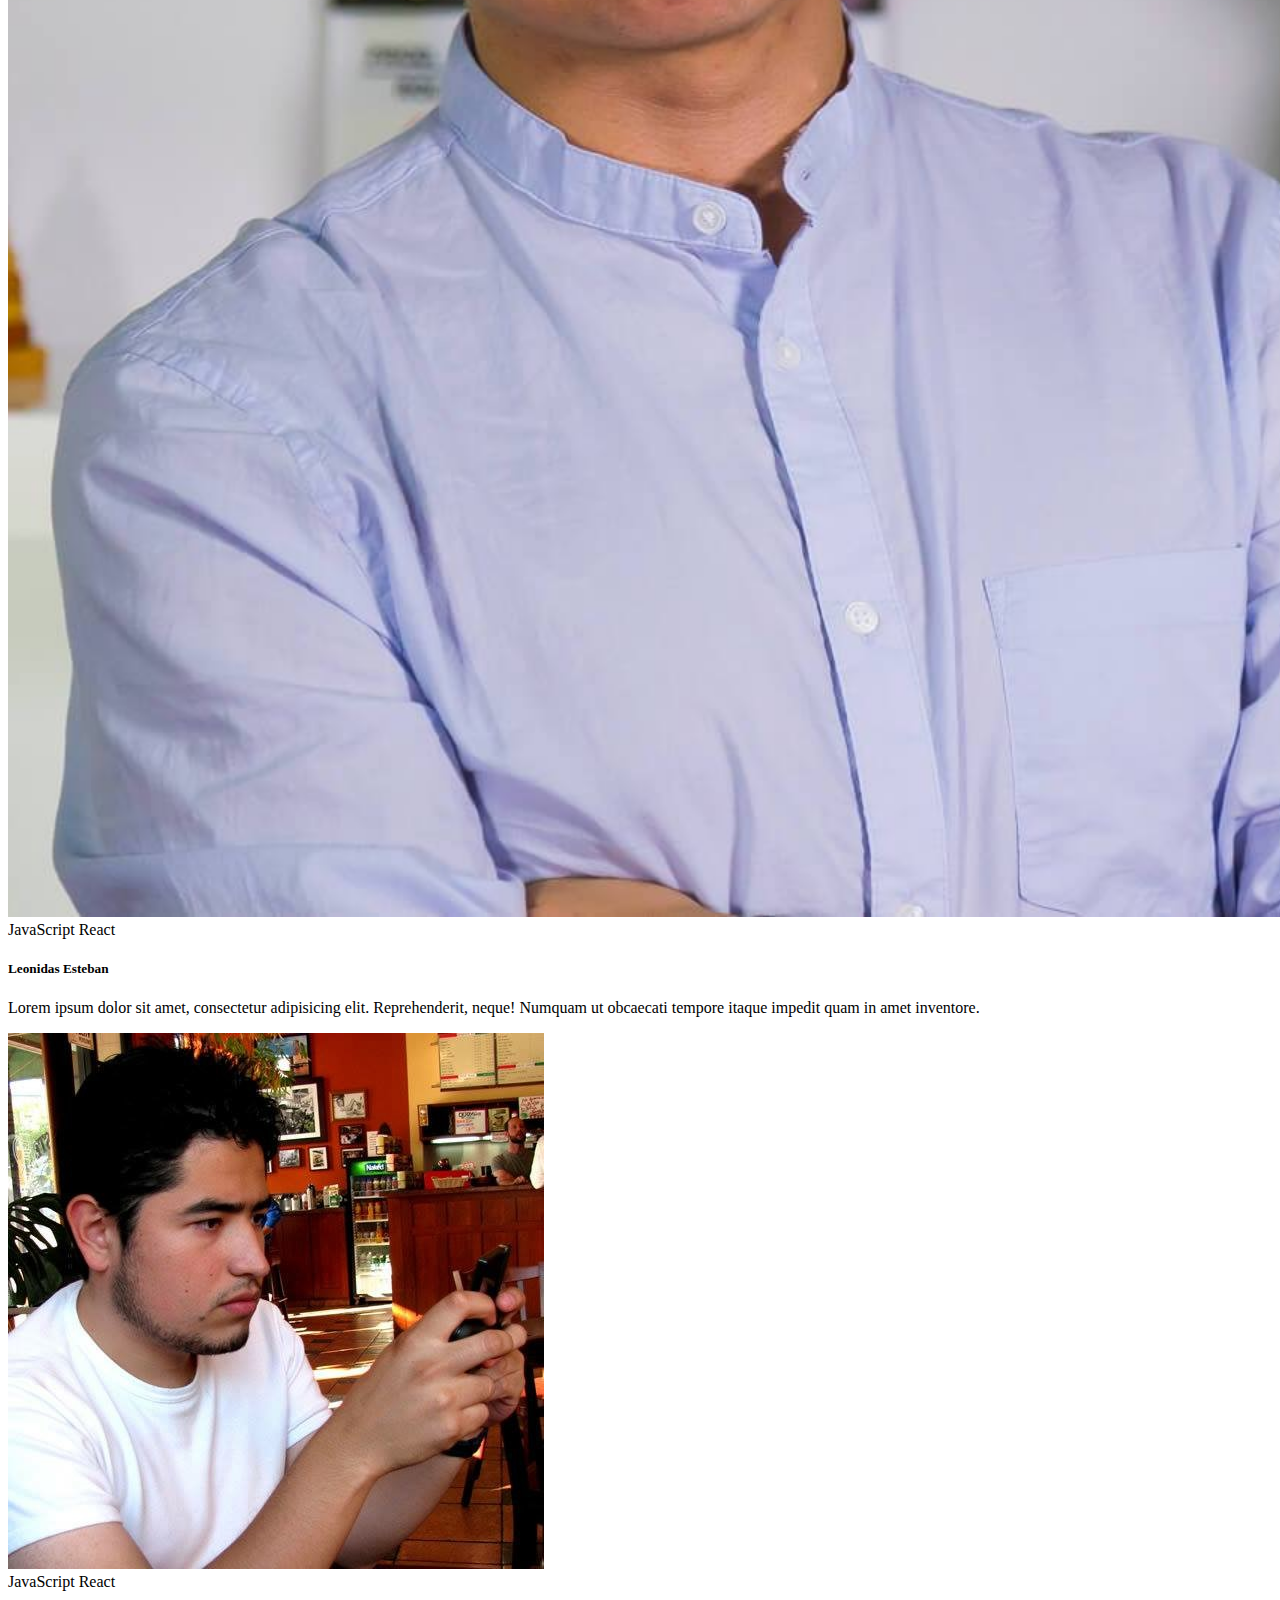
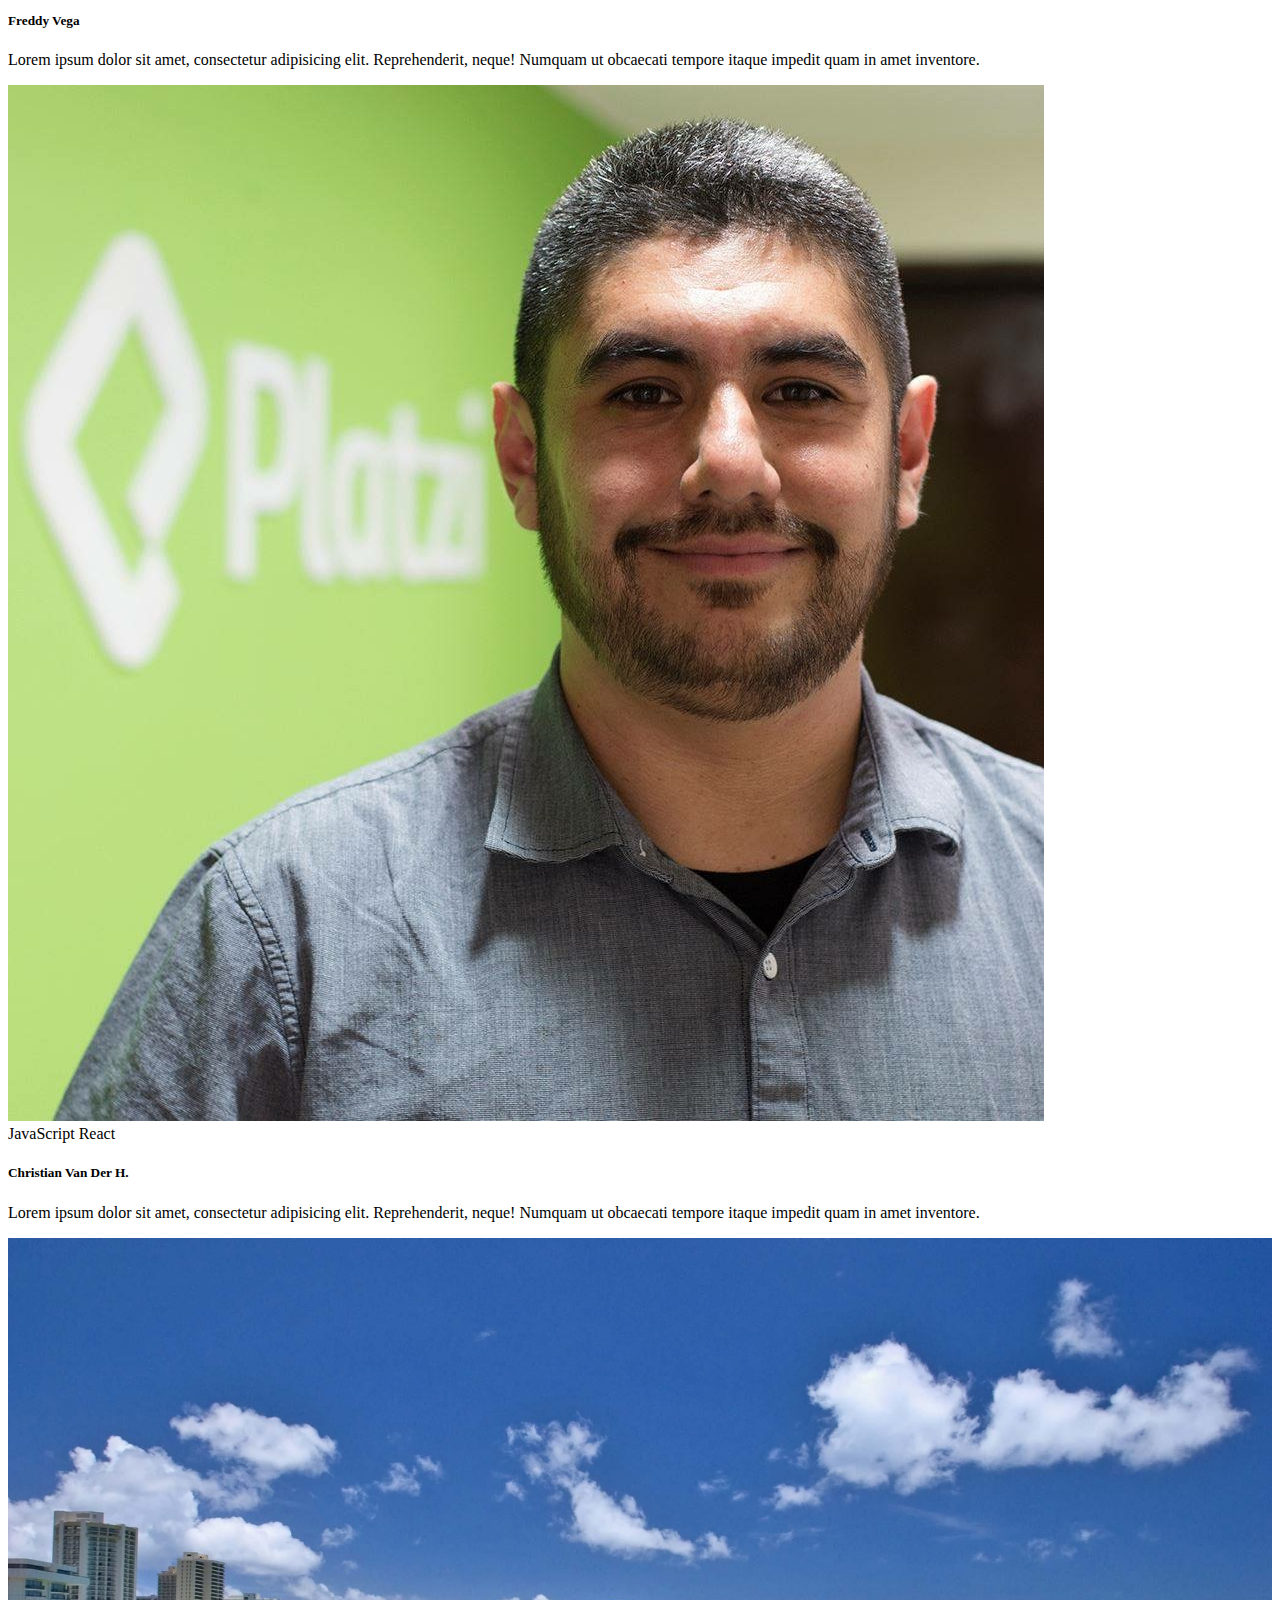
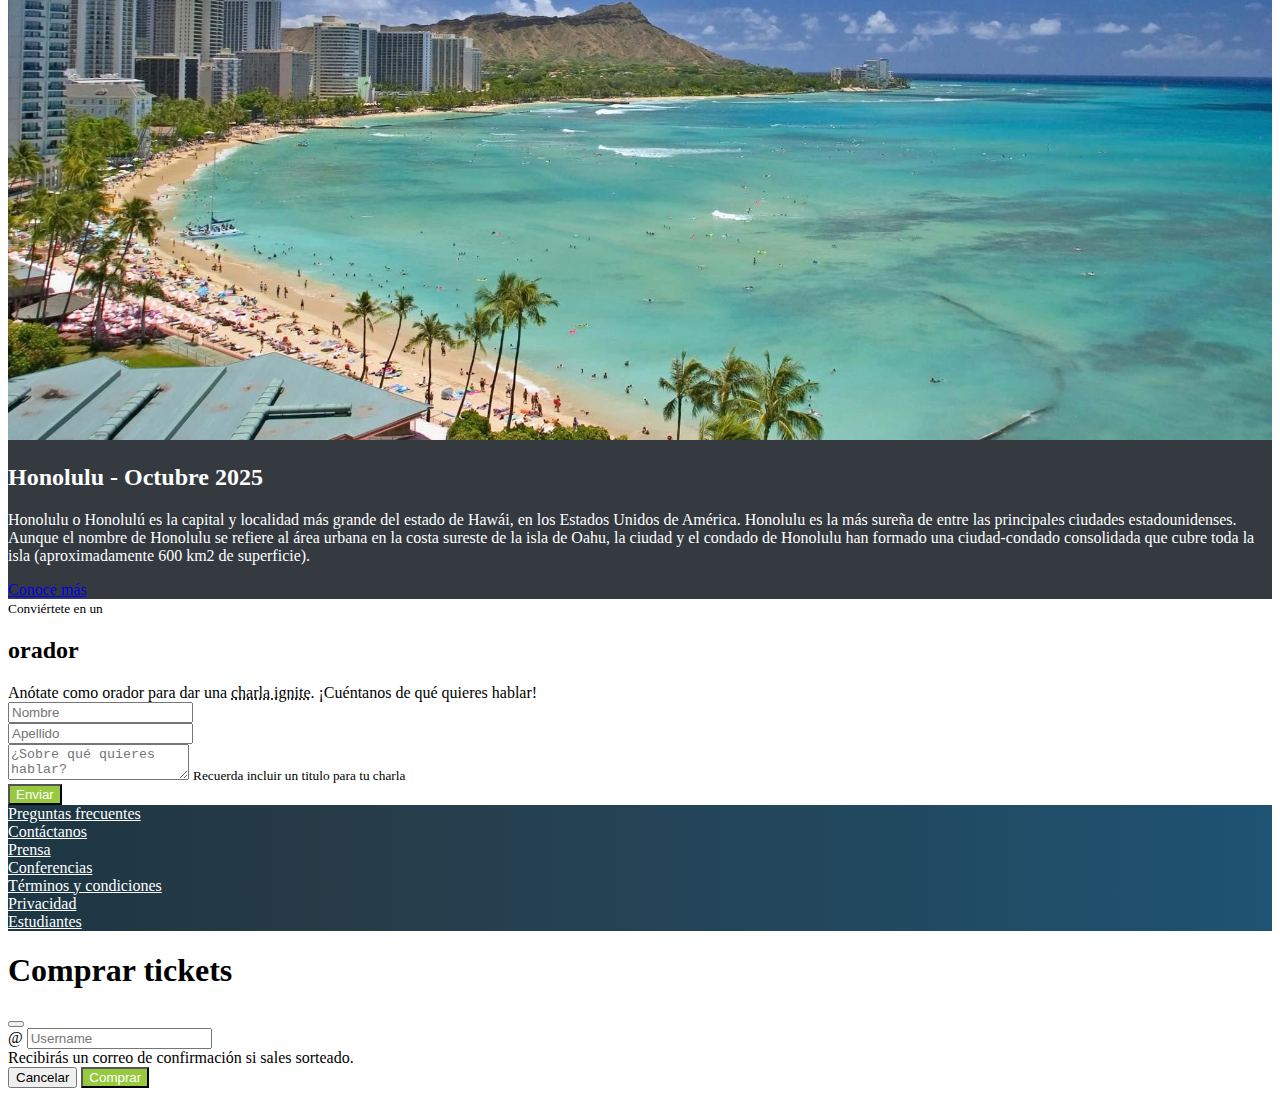
<file: ModalLock.html>
<!doctype html>
<html lang="en">
  <head>
    <meta charset="utf-8">
    <meta name="viewport" content="width=device-width, initial-scale=1">
    <link href="https://cdn.jsdelivr.net/npm/bootstrap@5.2.3/dist/css/bootstrap.min.css" rel="stylesheet" integrity="sha384-rbsA2VBKQhggwzxH7pPCaAqO46MgnOM80zW1RWuH61DGLwZJEdK2Kadq2F9CUG65" crossorigin="anonymous">
    <link rel="stylesheet" href="index.css">
    <script src="https://ajax.googleapis.com/ajax/libs/jquery/3.6.4/jquery.min.js"></script>
    <script>
    $(document).ready(function(){
        $("#myModal").modal('show');
    });
    </script>
    <title>PlatziConf Hawaii</title>
  </head>
  <body data-bs-spy="scroll" data-bs-target="#navbar"  data-bs-offset="0" data-bs-smooth-scroll="true" >
    <div id="myModal" class="modal fade" data-bs-backdrop="static" data-bs-keyboard="false" tabindex="-1" aria-labelledby="staticBackdropLabel" aria-hidden="true">
        <div class="modal-dialog">
            <div class="modal-content">
                <div class="modal-header">
                    <h5 id="staticBackdropLabel" class="modal-title">Subscribe our Newsletter</h5>
                    <button type="button" class="close" data-bs-dismiss="modal">&times;</button>
                </div>
                <div class="modal-body">
                    <p>Subscribe to our mailing list to get the latest updates straight in your inbox.</p>
                    <form>
                        <div class="form-group">
                            <input type="text" class="form-control" placeholder="Name">
                        </div>
                        <div class="form-group">
                            <input type="email" class="form-control" placeholder="Email Address">
                        </div>
                        <button type="submit" class="btn btn-primary">Subscribe</button>
                    </form>
                </div>
            </div>
        </div>
    </div>
    <!-- Header -->
    <nav id="header" class="navbar navbar-expand-lg navbar-dark bg-dark fixed-top">
        <div class="container">
            <a class="navbar-brand" href="#"><img src="assets/images/platzi-logo.png" alt="Platzi logo"> Conf Hawaii</a>
            <button class="navbar-toggler" type="button" data-bs-toggle="collapse" data-bs-target="#navbar" aria-controls="navbar" aria-expanded="false" aria-label="Toggle navigation">
                <span class="navbar-toggler-icon"></span>
            </button>
            <div class="collapse navbar-collapse" id="navbar">
                <ul class="navbar-nav ms-auto mb-2 mb-lg-0">
                    <li class="nav-item">
                        <a class="nav-link d-lg-none" href="#main"><span data-bs-toggle="collapse" data-bs-target="#navbar">La conferencia</span></a>
                        <a class="nav-link d-none d-lg-block" href="#main">La conferencia</a>
                    </li>
                    <li class="nav-item">
                        <a class="nav-link d-lg-none" href="#speakers"><span data-bs-toggle="collapse" data-bs-target="#navbar">Los oradores</span></a>
                        <a class="nav-link d-none d-lg-block" href="#speakers">Los oradores</a>
                    </li>
                    <li class="nav-item">
                        <a class="nav-link d-lg-none" href="#place-time"><span data-bs-toggle="collapse" data-bs-target="#navbar">El lugar y la fecha</span></a>
                        <a class="nav-link d-none d-lg-block" href="#place-time">El lugar y la fecha</a>
                    </li>
                    <li class="nav-item">
                        <a class="nav-link d-lg-none" href="#conviertete-en-orador"><span data-bs-toggle="collapse" data-bs-target="#navbar">Conviértete en orador</span></a>
                        <a class="nav-link d-none d-lg-block" href="#conviertete-en-orador">Conviértete en orador</a>
                    </li>
                    <li class="nav-item">
                        <a class="nav-link  d-lg-none text-platzi" href="#" data-bs-toggle="modal" data-bs-target="#modalCompra"><span data-bs-toggle="collapse" data-bs-target="#navbar">Comprar tickets</span></a>
                        <a class="nav-link d-none d-lg-block text-platzi" href="#" data-bs-toggle="modal" data-bs-target="#modalCompra">Comprar tickets</a>
                    </li>
                </ul>
            </div>
        </div>
    </nav>
    <!-- /Header -->

    <!-- Main -->
    <main id="main">
        <div id="carousel" class="carousel slide carousel-fade" data-bs-ride="carousel" data-bs-pause="false">
            <div class="carousel-inner">
                <div class="carousel-item active">
                    <img src="assets/images/hawaii.jpg" class="d-block w-100" alt="Hawaii 1">
                </div>
                <div class="carousel-item">
                    <img src="assets/images/hawaii2.jpg" class="d-block w-100" alt="Hawaii 2">
                </div>
                <div class="carousel-item">
                    <img src="assets/images/hawaii3.jpeg" class="d-block w-100" alt="Hawaii 3">
                </div>
                <div class="overlay">
                    <div class="container">
                        <div class="row align-items-center">
                            <div class="col-md-6 offset-md-6 text-center text-md-end">
                                <h1>Platzi Conf Hawaii</h1>
                                <p class="d-none d-sm-block">
                                    ¡Platzi Conf llega por primera vez a Hawaii! Un evento
                                    para compartir con nuestra comunidad el conocimiento y experiencia
                                    de los expertos que están creando el futuro de internet.
                                    Ven a conocer a miembros del team Platzi, a otros estudiantes de Platzi
                                    y a los conferencistas y oradores de primer nivel que tenemos para ti.
                                    ¡Te esperamos!
                                </p>
                                <a href="#" class="btn btn-outline-light">Quiero ser orador</a>
                                <button type="button" class="btn btn-platzi" data-bs-toggle="modal" data-bs-target="#modalCompra">Comprar tickets</button>
                            </div>
                        </div>
                    </div>
                </div>
            </div>
        </div>
    </main>
    <!-- /Main -->

    <!-- Speakers -->
    <section id="speakers" class="my-4">
        <div class="container">
            <div class="row">
                <div class="col text-center text-uppercase">
                    <small>Conoce a los</small>
                    <h2>oradores</h2>
                </div>
            </div>
            <div class="row">
                <div class="col-12 col-md-6 col-lg-4 mb-4">
                    <div class="card">
                        <img src="assets/speakers/sacha.jpg" class="card-img-top" alt="Foto de Sacha">
                        <div class="card-body">
                            <div class="badges">
                                <span class="badge text-bg-warning">JavaScript</span>
                                <span class="badge text-bg-info">React</span>
                            </div>
                            <h5 class="card-title">Sacha Lifszyc</h5>
                            <p class="card-text">Lorem ipsum dolor sit amet, consectetur adipisicing elit. Reprehenderit, neque! Numquam ut obcaecati tempore itaque impedit quam in amet inventore.</p>
                        </div>
                      </div>
                </div>
                <div class="col-12 col-md-6 col-lg-4 mb-4">
                    <div class="card">
                        <img src="assets/speakers/leonidas.jpeg" class="card-img-top" alt="Foto de Sacha">
                        <div class="card-body">
                            <div class="badges">
                                <span class="badge text-bg-warning">JavaScript</span>
                                <span class="badge text-bg-info">React</span>
                            </div>
                            <h5 class="card-title mb-0">Leonidas Esteban</h5>
                            <p class="card-text">Lorem ipsum dolor sit amet, consectetur adipisicing elit. Reprehenderit, neque! Numquam ut obcaecati tempore itaque impedit quam in amet inventore.</p>
                        </div>
                      </div>
                </div>
                <div class="col-12 col-md-6 col-lg-4 mb-4">
                    <div class="card">
                        <img src="assets/speakers/freddy.jpeg" class="card-img-top" alt="Foto de Sacha">
                        <div class="card-body">
                            <div class="badges">
                                <span class="badge text-bg-secondary">JavaScript</span>
                                <span class="badge text-bg-danger">React</span>
                            </div>
                            <h5 class="card-title mb-0">Freddy Vega</h5>
                            <p class="card-text">Lorem ipsum dolor sit amet, consectetur adipisicing elit. Reprehenderit, neque! Numquam ut obcaecati tempore itaque impedit quam in amet inventore.</p>
                        </div>
                      </div>
                </div>
                <div class="col-12 col-md-6 col-lg-4 mb-4">
                    <div class="card">
                        <img src="assets/speakers/cvander.jpeg" class="card-img-top" alt="Foto de Sacha">
                        <div class="card-body">
                            <div class="badges">
                                <span class="badge text-bg-secondary">JavaScript</span>
                                <span class="badge text-bg-danger">React</span>
                            </div>
                            <h5 class="card-title mb-0">Christian Van Der H.</h5>
                            <p class="card-text">Lorem ipsum dolor sit amet, consectetur adipisicing elit. Reprehenderit, neque! Numquam ut obcaecati tempore itaque impedit quam in amet inventore.</p>
                        </div>
                      </div>
                </div>
            </div>
        </div>
    </section>
    <!-- /Speakers -->

    <!-- Lugar y fecha -->
    <section id="place-time">
        <div class="container-fluid">
            <div class="row">
                <div class="col-12 col-lg-6 d-none d-sm-block ps-0 pe-0">
                    <img src="assets/images/honolulu.jpg" alt="Honolulu">
                </div>
                <div class="col-12 col-lg-6 py-4">
                    <h2>Honolulu - Octubre 2025</h2>
                    <p>
                        Honolulu o Honolulú es la capital y localidad más grande del estado de Hawái, en los Estados Unidos de América.
                        Honolulu es la más sureña de entre las principales ciudades estadounidenses. Aunque el  nombre de Honolulu se
                        refiere al área urbana en la costa sureste de la isla de Oahu, la ciudad y el condado de Honolulu han formado una
                        ciudad-condado consolidada que cubre toda la isla (aproximadamente 600 km2 de superficie).
                    </p>
                    <a class="btn btn-outline-light" href="https://es.wikipedia.org/wiki/Honolulu">Conoce más</a>
                </div>
            </div>
        </div>
    </section>
    <!-- /Lugar y fecha -->

    <!-- Conviértete en orador -->
    <section id="conviertete-en-orador"  class="my-4">
        <div class="container">
            <div class="row">
                <div class="col text-uppercase text-center">
                    <small>Conviértete en un</small>
                    <h2>orador</h2>
                </div>
            </div>
            <div class="row">
                <div class="col text-center">
                    Anótate como orador para dar una <abbr title="charla de 5 minutos" data-bs-toggle="tooltip">charla ignite</abbr>.
                    ¡Cuéntanos de qué quieres hablar!
                </div>
            </div>

            <div class="row">
                <div class="col col-md-10 offset-md-1 col-lg-8 offset-lg-2 pt-3">
                    <form>
                        <div class="row">
                            <div class="form-label col-12 col-md-6">
                                <input
                                    type="text"
                                    class="form-control"
                                    placeholder="Nombre"
                                    aria-label="Nombre"
                                />
                            </div>
                            <div class="form-label col-12 col-md-6">
                                <input
                                    type="text"
                                    class="form-control"
                                    placeholder="Apellido"
                                    aria-label="Apellido"
                                />
                            </div>
                        </div>
                        <div class="row">
                            <div class="form-label col">
                                <textarea
                                    name="text"
                                    class="form-control form-control-lg"
                                    placeholder="¿Sobre qué quieres hablar?"
                                ></textarea>
                                <small class="form-text text-muted">
                                    Recuerda incluir un titulo para tu charla
                                </small>
                            </div>
                        </div>
                        <div class="row">
                            <div class="form-label col">
                                <button type="button" class="btn btn-platzi col-12">
                                    Enviar
                                </button>
                            </div>
                        </div>
                    </form>
                </div>
            </div>
        </div>
    </section>
    <!-- /Conviértete en orador -->

    <!-- Footer -->
    <footer id="footer" class="pb-4 pt-4">
        <div class="container">
            <div class="row text-center">
                <div class="col-12 col-lg"><a href="#">Preguntas frecuentes</a></div>
                <div class="col-12 col-lg"><a href="#">Contáctanos</a></div>
                <div class="col-12 col-lg"><a href="#">Prensa</a></div>
                <div class="col-12 col-lg"><a href="#">Conferencias</a></div>
                <div class="col-12 col-lg"><a href="#">Términos y condiciones</a></div>
                <div class="col-12 col-lg"><a href="#">Privacidad</a></div>
                <div class="col-12 col-lg"><a href="#">Estudiantes</a></div>
            </div>
        </div>
    </footer>
    <!-- /Footer -->

    <!-- Modal -->
    <div class="modal fade" id="modalCompra" tabindex="-1" aria-labelledby="exampleModalCenterTitle" aria-modal="true" role="dialog">
        <div class="modal-dialog modal-dialog-centered">
            <div class="modal-content">
                <div class="modal-header">
                    <h1 class="modal-title fs-5" id="exampleModalCenterTitle">Comprar tickets</h1>
                    <button type="button" class="btn-close" data-bs-dismiss="modal" aria-label="Close"></button>
                </div>
                <form>
                    <div class="modal-body">
                            <div class="input-group mb-3">
                                <span class="input-group-text" id="basic-addon1">@</span>
                                <input type="text" class="form-control" placeholder="Username" aria-label="Username" aria-describedby="basic-addon1">
                            </div>
                        <div class="alert alert-warning" role="alert">
                            Recibirás un correo de confirmación si sales sorteado.
                        </div>
                    </div>
                    <div class="modal-footer">
                        <button type="button" class="btn btn-secondary" data-bs-dismiss="modal">Cancelar</button>
                        <button type="button" class="btn btn-platzi">Comprar</button>
                    </div>
                </form>
            </div>
        </div>
    </div>
    <!-- /Modal -->

    <!-- Link to Bootstrap bundle script -->
    <script src="https://cdn.jsdelivr.net/npm/bootstrap@5.2.3/dist/js/bootstrap.bundle.min.js" integrity="sha384-kenU1KFdBIe4zVF0s0G1M5b4hcpxyD9F7jL+jjXkk+Q2h455rYXK/7HAuoJl+0I4" crossorigin="anonymous"></script>
    <script type="text/javascript">
    var tooltipTriggerList = [].slice.call(document.querySelectorAll('[data-bs-toggle="tooltip"]'))
    var tooltipList = tooltipTriggerList.map(function (tooltipTriggerEl) {
      return new bootstrap.Tooltip(tooltipTriggerEl)
    })
    </script>
  </body>
</html>
</file>
<file: index.css>
.text-platzi {
    color: #97c93e !important;
}

.btn-platzi {
    background-color: #97c93e;
    color: white;
}

.btn-platzi:hover {
    background-color: #82ad36;
}

#header img{
    width: 80px;
}

#main .carousel-inner img {
    max-height: 70vh;
    object-fit: cover;
    filter: grayscale(70%);
}

#carousel {
    position: relative;
}

#carousel  .overlay {
    z-index: 1;
    position: absolute;
    top: 0;
    bottom: 0;
    left: 0;
    right: 0;
    background-color: rgba(0, 0, 0, 0.5);
    color: white;
}

#carousel .overlay .container,
#carousel .overlay .row {
    height: 100%;
}

#speakers img{
    aspect-ratio: 1/1;
    object-fit: cover;
}

#place-time {
    background-color: #343a40;
    color: white;
}

#place-time img {
    max-width: 100%;
}

#footer {
    background: linear-gradient(90deg,#1c3643,#273b47 25%, #1e5372)
}

#footer a{
    color: white;

}
</file>
